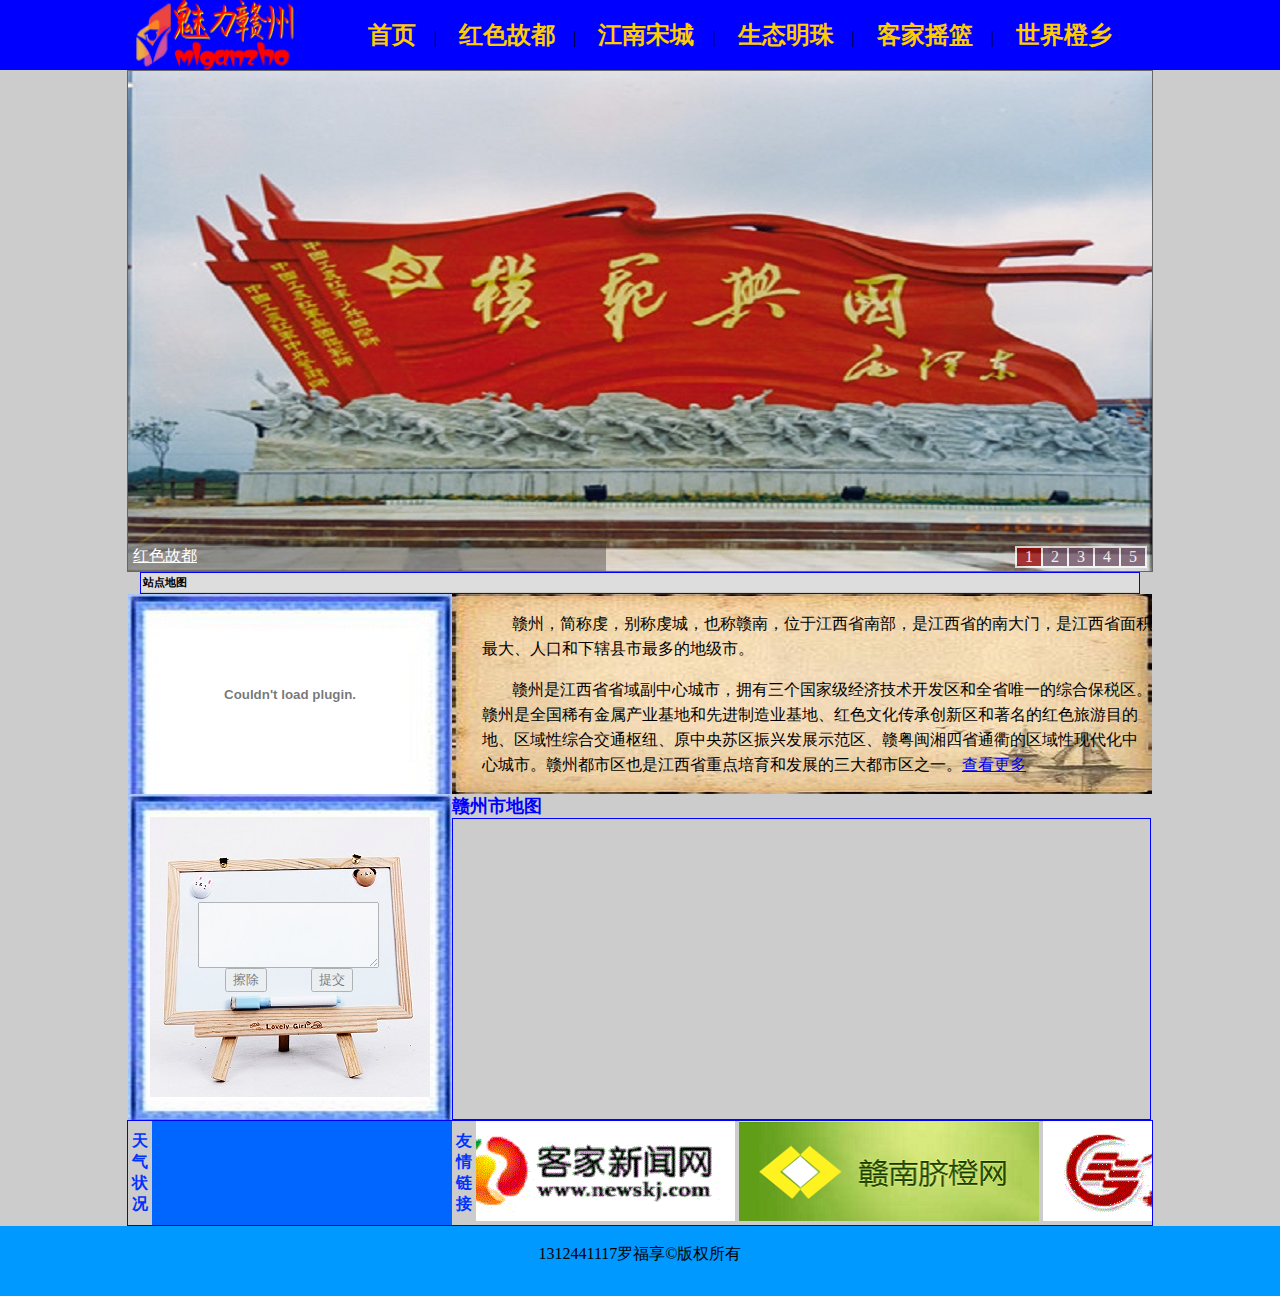
<file: index.html>
<!DOCTYPE html PUBLIC "-//W3C//DTD XHTML 1.0 Transitional//EN" "http://www.w3.org/TR/xhtml1/DTD/xhtml1-transitional.dtd">
<html xmlns="http://www.w3.org/1999/xhtml">
<head>
<meta http-equiv="Content-Type" content="text/html; charset=utf-8" />
<title>首页</title>

<link href="style/index.css" rel="stylesheet" type="text/css" />
<link href="SpryAssets/SpryCollapsiblePanel.css" rel="stylesheet" type="text/css" />
<script type="text/javascript" src="js/index.js"></script>
<script src="SpryAssets/SpryCollapsiblePanel.js" type="text/javascript"></script>
<script src="SpryAssets/SpryEffects.js" type="text/javascript"></script>
<script type="text/javascript" language="javascript">
window.onload=function(){
	babyzone.scroll(5,"banner_list","list","banner_info");
	if_music();
}
function MM_effectShake(targetElement)
{
	Spry.Effect.DoShake(targetElement);
}
</script>
</head>
<body>

<div id="music_box" style=" width:0px; height:0px;">
</div>

<div class="daohan">
  <table width="1024" border="0" align="center" cellpadding="0" cellspacing="0">
    <tr>
      <td width="200" height="70"><img src="images/logo.png" width="200" height="70" /></td>
      <td align="center" valign="middle">
      <a href="index.html" class="daohan_txt">首页</a>|
      <a href="pages/hsgd.html" class="daohan_txt">红色故都</a>|
      <a href="pages/jnsc.html" class="daohan_txt">江南宋城</a>|
      <a href="pages/stmz.html" class="daohan_txt">生态明珠</a>|
      <a href="pages/ksyl.html" class="daohan_txt">客家摇篮</a>|
      <a href="pages/sjcx.html" class="daohan_txt">世界橙乡</a>
      </td>
    </tr>
  </table>
</div>   

 <table width="1024" border="0" align="center" cellpadding="0" cellspacing="0">
  <tr>
    <td colspan="2">
    	<div id="banner">	
		<div id="banner_bg"></div>  <!--标题背景-->
		<a href="#" id="banner_info"></a> <!--标题-->
    	<ul id="list"></ul>
  		<div id="banner_list">
            <a href="pages/hsgd.html" target="_blank"><img src="images/hs.jpg" title="红色故都" alt="红色故都" /></a>
        	<a href="pages/ksyl.html" target="_blank"><img src="images/kj.jpg" title="客家摇篮" alt="客家摇篮" /></a>
       	 	<a href="pages/sjcx.html" target="_blank"><img src="images/qc.jpg" title="世界橙乡" alt="世界橙乡" /></a>
        	<a href="pages/jnsc.html" target="_blank"><img src="images/sc.jpg" title="江南宋城" alt="江南宋城" /></a>
            <a href="pages/stmz.html" target="_blank"><img src="images/st.jpg" title="生态明珠" alt="生态明珠" /></a>
		
        </div>
		</div>   
    </td>
    </tr>
</table>
  <table width="1000" border="0" align="center" cellpadding="0" cellspacing="0">
  <tr>
    <td><div id="CollapsiblePanel1" class="CollapsiblePanel">
      <div class="CollapsiblePanelTab" tabindex="0">站点地图</div>
      <div class="CollapsiblePanelContent" style="border:solid 1px #0000FF;">
        <table width="1020" border="0" align="center" cellpadding="0" cellspacing="5" bgcolor="#00FFFF">
  <tr>
    <td width="20"><img src="images/star.gif" width="20" height="18" /></td>
    <td><a href="index.html">首页</a></td>
    <td width="20"><img src="images/star.gif" alt="" width="20" height="18" /></td>
    <td><a href="pages/hsgd.html">红色故都</a></td>
    <td width="20"><img src="images/star.gif" alt="" width="20" height="18" /></td>
    <td><a href="pages/jnsc.html">江南宋城</a></td>
    <td width="20"><img src="images/star.gif" alt="" width="20" height="18" /></td>
    <td><a href="pages/stmz.html">生态明珠</a></td>
    <td width="20"><img src="images/star.gif" alt="" width="20" height="18" /></td>
    <td><a href="pages/ksyl.html">客家摇篮</a></td>
    <td><img src="images/star.gif" alt="" width="20" height="18" /></td>
    <td><a href="pages/sjcx.html">世界橙乡</a></td>
  </tr>
  <tr>
    <td>&nbsp;</td>
    <td><a href="pages/hsgd.html">红色故都</a></td>
    <td>&nbsp;</td>
    <td>&nbsp;</td>
    <td>&nbsp;</td>
    <td><a href="pages/jnsc.html">通天岩</a></td>
    <td>&nbsp;</td>
    <td><a href="pages/stmz.html">上犹陡水湖</a></td>
    <td>&nbsp;</td>
    <td><a href="pages/ksyl.html">客家源流</a></td>
    <td width="20">&nbsp;</td>
    <td>&nbsp;</td>
  </tr>
  <tr>
    <td>&nbsp;</td>
    <td><a href="pages/jnsc.html">江南宋城</a></td>
    <td>&nbsp;</td>
    <td>&nbsp;</td>
    <td>&nbsp;</td>
    <td><a href="pages/jnsc.html">福寿沟</a></td>
    <td>&nbsp;</td>
    <td><a href="pages/stmz.html">宁都翠微峰</a></td>
    <td>&nbsp;</td>
    <td><a href="pages/ksyl.html">客家方言</a></td>
    <td>&nbsp;</td>
    <td>&nbsp;</td>
  </tr>
  <tr>
    <td>&nbsp;</td>
    <td><a href="pages/stmz.html">生态明珠</a></td>
    <td>&nbsp;</td>
    <td>&nbsp;</td>
    <td>&nbsp;</td>
    <td><a href="pages/jnsc.html">郁孤台</a></td>
    <td>&nbsp;</td>
    <td>&nbsp;</td>
    <td>&nbsp;</td>
    <td>&nbsp;</td>
    <td>&nbsp;</td>
    <td>&nbsp;</td>
  </tr>
  <tr>
    <td>&nbsp;</td>
    <td><a href="pages/ksyl.html">客家摇篮</a></td>
    <td>&nbsp;</td>
    <td>&nbsp;</td>
    <td>&nbsp;</td>
    <td>&nbsp;</td>
    <td>&nbsp;</td>
    <td>&nbsp;</td>
    <td>&nbsp;</td>
    <td>&nbsp;</td>
    <td>&nbsp;</td>
    <td>&nbsp;</td>
  </tr>
  <tr>
    <td>&nbsp;</td>
    <td><a href="pages/sjcx.html">世界橙乡</a></td>
    <td>&nbsp;</td>
    <td>&nbsp;</td>
    <td>&nbsp;</td>
    <td>&nbsp;</td>
    <td>&nbsp;</td>
    <td>&nbsp;</td>
    <td>&nbsp;</td>
    <td>&nbsp;</td>
    <td>&nbsp;</td>
    <td>&nbsp;</td>
  </tr>
</table>
        
        
      </div>
    </div></td>
  </tr>
</table>
  <table width="1024" border="0" align="center" cellpadding="0" cellspacing="0">
<tr>
  <td align="center" valign="middle" background="images/xk.jpg">
  <embed src="http://player.56.com/v_NDkxNjc3MDc.swf" type="application/x-shockwave-flash" width="320" height="200" allowfullscreen="true" allownetworking="all" allowscriptaccess="always"></embed>
  </td>
  <td height="200" style="background-image:url(images/wzbj.jpg)">
    <p class="txt1">赣州，简称虔，别称虔城，也称赣南，位于江西省南部，是江西省的南大门，是江西省面积最大、人口和下辖县市最多的地级市。</p>
    <p class="txt1">赣州是江西省省域副中心城市，拥有三个国家级经济技术开发区和全省唯一的综合保税区。赣州是全国稀有金属产业基地和先进制造业基地、红色文化传承创新区和著名的红色旅游目的地、区域性综合交通枢纽、原中央苏区振兴发展示范区、赣粤闽湘四省通衢的区域性现代化中心城市。赣州都市区也是江西省重点培育和发展的三大都市区之一。<a href="pages/gzgk.html">查看更多</a></p>
    </td>
</tr>

<tr>
  <td align="center" valign="middle" background="images/xk.jpg">  
  <div style="float:left; position:absolute; padding-left:70px; padding-top:85px; z-index:1000; opacity:0.5;">
  <form>
  <textarea id="music_txx" cols="20" rows="4"></textarea><br />
  <input name="button1" type="reset" value="擦除" />&nbsp;&nbsp;&nbsp;&nbsp;&nbsp;&nbsp;&nbsp;&nbsp;&nbsp;&nbsp;
  <input name="button2" type="submit" value="提交"  />
  </form>    
  </div>     
  <div>
  <img src="images/ly.JPG" width="280" height="280" onmouseover="MM_effectShake(this)" />
  </div>  
  </td>
  
  <td width="700"><style type="text/css">
    html,body{margin:0;padding:0;}
    .iw_poi_title {color:#CC5522;font-size:14px;font-weight:bold;overflow:hidden;padding-right:13px;white-space:nowrap}
    .iw_poi_content {font:12px arial,sans-serif;overflow:visible;padding-top:4px;white-space:-moz-pre-wrap;word-wrap:break-word}
  </style>
  <span style="font-family:'微软雅黑';font-size:18px; text-align:center; color:#00F; margin-top:10px;"><strong>赣州市地图</strong></span>
  <script type="text/javascript" src="http://api.map.baidu.com/api?key=&v=1.1&services=true"></script>
    <!--百度地图容器-->
    <div style="width:697px;height:300px;border:#00f solid 1px;" id="dituContent"></div>
  <script type="text/javascript">
    //创建和初始化地图函数：
    function initMap(){
        createMap();//创建地图
        setMapEvent();//设置地图事件
        addMapControl();//向地图添加控件
    }
    
    //创建地图函数：
    function createMap(){
        var map = new BMap.Map("dituContent");//在百度地图容器中创建一个地图
        var point = new BMap.Point(114.936484,25.861293);//定义一个中心点坐标
        map.centerAndZoom(point,12);//设定地图的中心点和坐标并将地图显示在地图容器中
        window.map = map;//将map变量存储在全局
    }
    
    //地图事件设置函数：
    function setMapEvent(){
        map.enableDragging();//启用地图拖拽事件，默认启用(可不写)
        map.enableScrollWheelZoom();//启用地图滚轮放大缩小
        map.enableDoubleClickZoom();//启用鼠标双击放大，默认启用(可不写)
        map.enableKeyboard();//启用键盘上下左右键移动地图
    }
    
    //地图控件添加函数：
    function addMapControl(){
        //向地图中添加缩放控件
	var ctrl_nav = new BMap.NavigationControl({anchor:BMAP_ANCHOR_TOP_RIGHT,type:BMAP_NAVIGATION_CONTROL_LARGE});
	map.addControl(ctrl_nav);
        //向地图中添加缩略图控件
	var ctrl_ove = new BMap.OverviewMapControl({anchor:BMAP_ANCHOR_BOTTOM_LEFT,isOpen:1});
	map.addControl(ctrl_ove);
        //向地图中添加比例尺控件
	var ctrl_sca = new BMap.ScaleControl({anchor:BMAP_ANCHOR_TOP_RIGHT});
	map.addControl(ctrl_sca);
    }
    
    
    initMap();//创建和初始化地图
</script>    </td>
</tr>
</table>
<div style="border:#00F solid 1px; width:1024px; margin-left:auto; margin-right:auto;">
  <table width="1024" border="0" align="center" cellpadding="0" cellspacing="0">
    <tr>
    <!--天气状况-->
    <td width="24" align="center" style="font-size:16px; font-weight:bold; color:#03F;">
      天气状况
      </td>
    <td width="301" bgcolor="#0066FF">
      <iframe name="weather_inc" src="http://i.tianqi.com/index.php?c=code&id=2&num=1" width="220" height="70" frameborder="0" marginwidth="0" marginheight="0" scrolling="no"></iframe>
      
      </td>
    <td width="24" align="center" style="font-size:16px; font-weight:bold; color:#03F;">友情链接</td>
    
    <!--友情链接-->
    <td width="675">
  <div id="scrollobj" onmouseover="javascript:_stop();" onmouseout="javascript:_start();"> <a href="http://www.gndaily.com/"><img src="images/lianjie/kjxww.gif" width="300" height="100" title="客家新闻网" /></a>
    <a href="http://www.gnqcw.roboo.com/"><img src="images/lianjie/gxqcw.png" width="300" height="100" title="赣南脐橙网" /></a>
    <a href="http://www.gz.jx.cn/"><img src="images/lianjie/gzxxg.gif" width="300" height="100" title="赣州信息网" /></a>
    <a href="http://www.jxgzedu.gov.cn/"><img src="images/lianjie/gzjyw.png" width="300" height="100" title="赣州教育网" /></a>
  </div>     
      </td>
  </tr>
</table>



</div>

<!-- #BeginLibraryItem "/Library/back_index.lbi" -->
<div style="height:70px; font-family:'仿宋'; background-color:#09F; text-align:center;">
  <br />
    1312441117罗福享©版权所有
</div>
<!-- #EndLibraryItem --> </div>
<script type="text/javascript">
var CollapsiblePanel1 = new Spry.Widget.CollapsiblePanel("CollapsiblePanel1", {contentIsOpen:false});
</script>

</body>
</html>
</file>
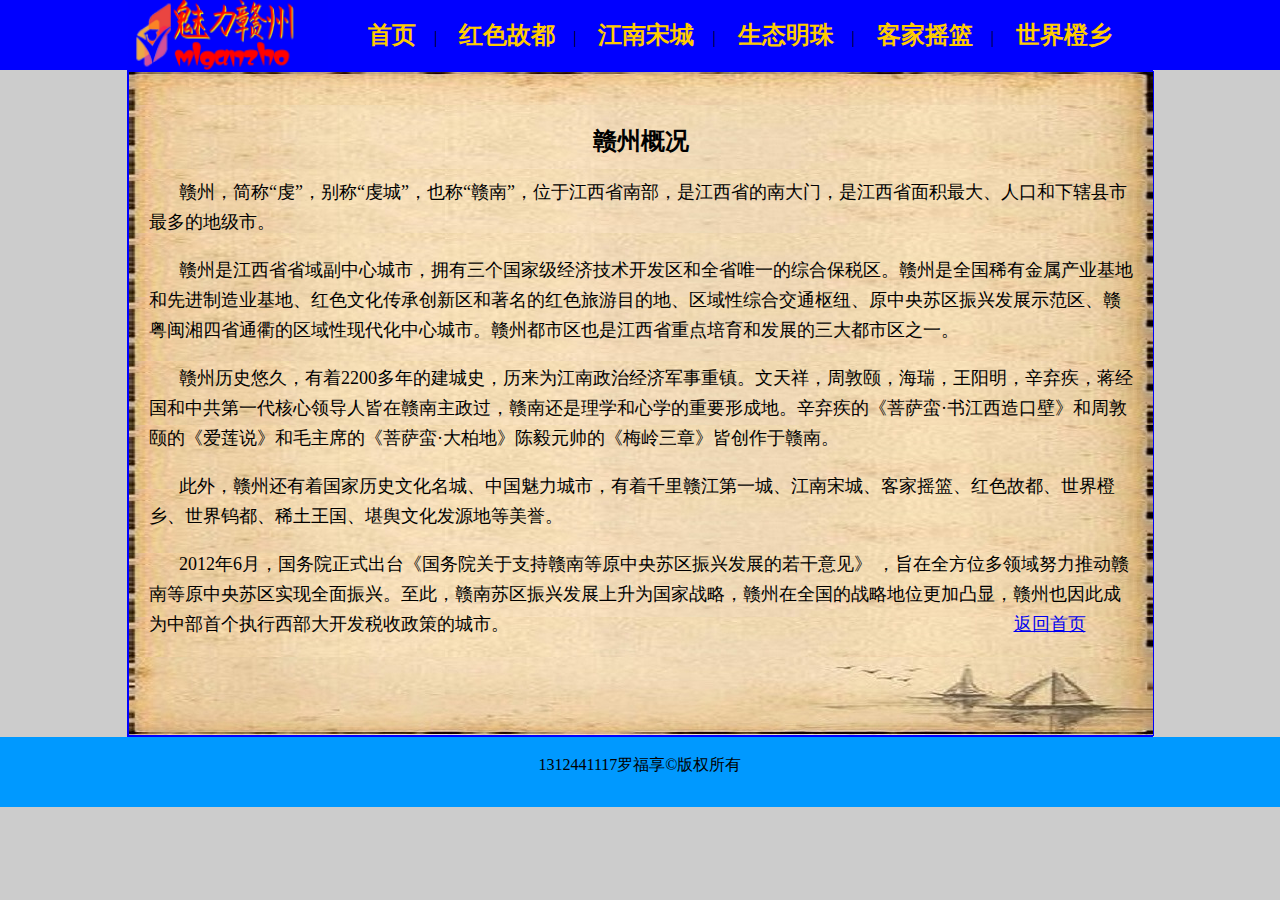
<file: pages/gzgk.html>
<!DOCTYPE html PUBLIC "-//W3C//DTD XHTML 1.0 Transitional//EN" "http://www.w3.org/TR/xhtml1/DTD/xhtml1-transitional.dtd">
<html xmlns="http://www.w3.org/1999/xhtml"><!-- InstanceBegin template="/Templates/page.dwt" codeOutsideHTMLIsLocked="false" -->
<head>
<meta http-equiv="Content-Type" content="text/html; charset=utf-8" />
<!-- InstanceBeginEditable name="doctitle" -->
<title>赣州概况</title>
<!-- InstanceEndEditable -->
<!-- InstanceBeginEditable name="head" -->
<!-- InstanceEndEditable -->
<style type="text/css">
body {
	margin-left: 0px;
	margin-top: 0px;
	margin-right: 0px;
	margin-bottom: 0px;
	background-color:#CCC;
}
</style>
<link href="../style/temp.css" rel="stylesheet" type="text/css" />
</head>

<body>

<div class="daohan">
  <table width="1024" border="0" align="center" cellpadding="0" cellspacing="0">
    <tr>
      <td width="200" height="70"><img src="../images/logo.png" width="200" height="70" /></td>
      <td align="center" valign="middle">
      <a href="../index.html" class="daohan_txt">首页</a>|
      <a href="hsgd.html" class="daohan_txt">红色故都</a>|
      <a href="jnsc.html" class="daohan_txt">江南宋城</a>|
      <a href="stmz.html" class="daohan_txt">生态明珠</a>|
      <a href="ksyl.html" class="daohan_txt">客家摇篮</a>|
      <a href="sjcx.html" class="daohan_txt">世界橙乡</a>
      </td>
    </tr>
  </table>
</div>
<div style="width:1024px; background-color:#FFF; margin-left:auto; margin-right:auto; min-height:500px; border:#00f solid 1px;">

<!-- InstanceBeginEditable name="main" -->
<div style="width:1024px; margin-left:auto; margin-right:auto; min-height:500px; border:#00f solid 1px;">

<table width="1024" border="0" cellspacing="0" cellpadding="0">
  <tr>
    <td><img src="../images/bg/head.jpg" width="1024" height="33" />
    </td>
  </tr>
  <tr>
    <td background="../images/bg/body.jpg">    
    <h2 align="center">赣州概况</h2>
<p class="txt1">赣州，简称“虔”，别称“虔城”，也称“赣南”，位于江西省南部，是江西省的南大门，是江西省面积最大、人口和下辖县市最多的地级市。</p>
<p class="txt1">赣州是江西省省域副中心城市，拥有三个国家级经济技术开发区和全省唯一的综合保税区。赣州是全国稀有金属产业基地和先进制造业基地、红色文化传承创新区和著名的红色旅游目的地、区域性综合交通枢纽、原中央苏区振兴发展示范区、赣粤闽湘四省通衢的区域性现代化中心城市。赣州都市区也是江西省重点培育和发展的三大都市区之一。</p>
<p class="txt1">赣州历史悠久，有着2200多年的建城史，历来为江南政治经济军事重镇。文天祥，周敦颐，海瑞，王阳明，辛弃疾，蒋经国和中共第一代核心领导人皆在赣南主政过，赣南还是理学和心学的重要形成地。辛弃疾的《菩萨蛮·书江西造口壁》和周敦颐的《爱莲说》和毛主席的《菩萨蛮·大柏地》陈毅元帅的《梅岭三章》皆创作于赣南。</p>
<p class="txt1">此外，赣州还有着国家历史文化名城、中国魅力城市，有着千里赣江第一城、江南宋城、客家摇篮、红色故都、世界橙乡、世界钨都、稀土王国、堪舆文化发源地等美誉。</p>
<p class="txt1">2012年6月，国务院正式出台《国务院关于支持赣南等原中央苏区振兴发展的若干意见》 ，旨在全方位多领域努力推动赣南等原中央苏区实现全面振兴。至此，赣南苏区振兴发展上升为国家战略，赣州在全国的战略地位更加凸显，赣州也因此成为中部首个执行西部大开发税收政策的城市。
<a href="../index.html" style="margin-left:500px;">返回首页</a></p>
    </td>
  </tr>
  <tr>
    <td>
    <img src="../images/bg/feet.jpg" width="1024" height="78" />
    </td>
  </tr>
</table>





</div>
<!-- InstanceEndEditable -->
</div><!-- #BeginLibraryItem "/Library/copyright.lbi" --><div style="height:70px; font-family:'仿宋'; background-color:#09F; text-align:center;"><br />
  1312441117罗福享©版权所有</div><!-- #EndLibraryItem -->
  </body>
<!-- InstanceEnd --></html>
</file>
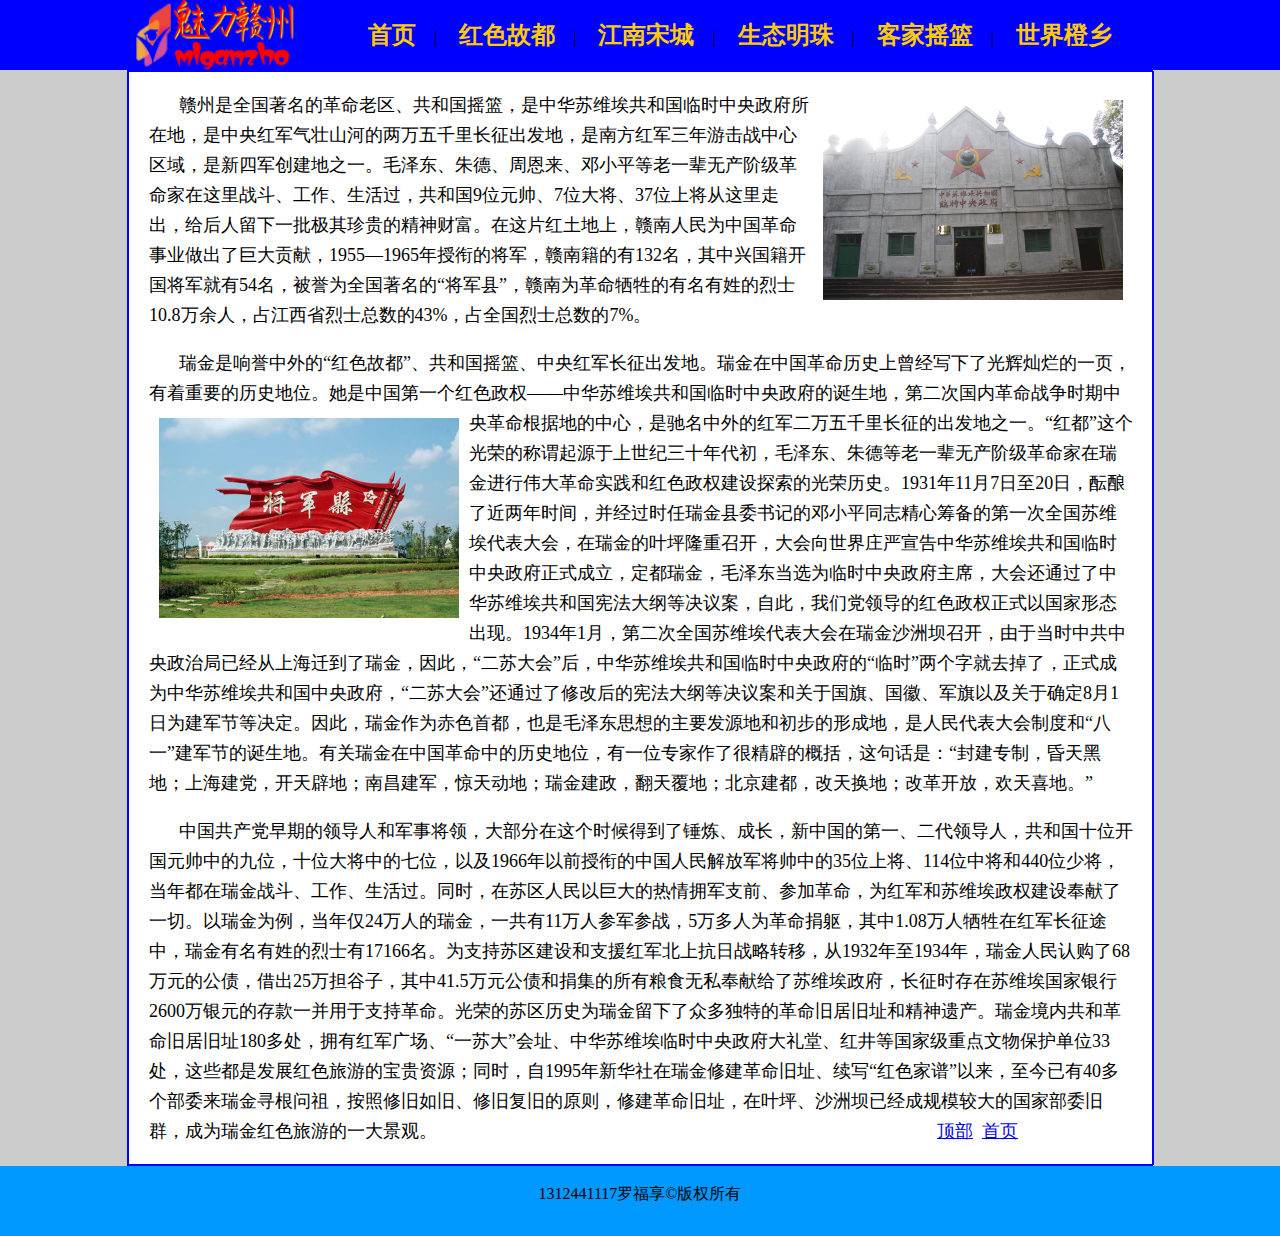
<file: pages/hsgd.html>
<!DOCTYPE html PUBLIC "-//W3C//DTD XHTML 1.0 Transitional//EN" "http://www.w3.org/TR/xhtml1/DTD/xhtml1-transitional.dtd">
<html xmlns="http://www.w3.org/1999/xhtml"><!-- InstanceBegin template="/Templates/page.dwt" codeOutsideHTMLIsLocked="false" -->
<head>
<meta http-equiv="Content-Type" content="text/html; charset=utf-8" />
<!-- InstanceBeginEditable name="doctitle" -->
<title>红色故都</title>
<!-- InstanceEndEditable -->
<!-- InstanceBeginEditable name="head" -->
<!-- InstanceEndEditable -->
<style type="text/css">
body {
	margin-left: 0px;
	margin-top: 0px;
	margin-right: 0px;
	margin-bottom: 0px;
	background-color:#CCC;
}
</style>
<link href="../style/temp.css" rel="stylesheet" type="text/css" />
</head>

<body>

<div class="daohan">
  <table width="1024" border="0" align="center" cellpadding="0" cellspacing="0">
    <tr>
      <td width="200" height="70"><img src="../images/logo.png" width="200" height="70" /></td>
      <td align="center" valign="middle">
      <a href="../index.html" class="daohan_txt">首页</a>|
      <a href="hsgd.html" class="daohan_txt">红色故都</a>|
      <a href="jnsc.html" class="daohan_txt">江南宋城</a>|
      <a href="stmz.html" class="daohan_txt">生态明珠</a>|
      <a href="ksyl.html" class="daohan_txt">客家摇篮</a>|
      <a href="sjcx.html" class="daohan_txt">世界橙乡</a>
      </td>
    </tr>
  </table>
</div>
<div style="width:1024px; background-color:#FFF; margin-left:auto; margin-right:auto; min-height:500px; border:#00f solid 1px;">

<!-- InstanceBeginEditable name="main" -->
<div style="width:1024px; margin-left:auto; margin-right:auto; min-height:500px; border:#00f solid 1px;">

<p class="txt1"><a href="big_img/hsgd3.html" title="查看大图" target="new"><img class="txt_img_right" src="../images/hsgd/hsgd3.jpg" /></a><a name="db" id="db"></a>赣州是全国著名的革命老区、共和国摇篮，是中华苏维埃共和国临时中央政府所在地，是中央红军气壮山河的两万五千里长征出发地，是南方红军三年游击战中心区域，是新四军创建地之一。毛泽东、朱德、周恩来、邓小平等老一辈无产阶级革命家在这里战斗、工作、生活过，共和国9位元帅、7位大将、37位上将从这里走出，给后人留下一批极其珍贵的精神财富。在这片红土地上，赣南人民为中国革命事业做出了巨大贡献，1955—1965年授衔的将军，赣南籍的有132名，其中兴国籍开国将军就有54名，被誉为全国著名的“将军县”，赣南为革命牺牲的有名有姓的烈士10.8万余人，占江西省烈士总数的43%，占全国烈士总数的7%。</p>
<p class="txt1">瑞金是响誉中外的“红色故都”、共和国摇篮、中央红军长征出发地。瑞金在中国革命历史上曾经写下了光辉灿烂的一页，有着重要的历史地位。她是中国第一个红色政权——中华苏维埃共和国临时中央政府的诞生地，第二次国内革命战争时期中央革命根据地的中心，是驰名中<a href="big_img/hsgd1.html" title="查看大图" target="new"><img class="txt_img_left" src="../images/hsgd/hsgd1.jpg" /></a>外的红军二万五千里长征的出发地之一。“红都”这个光荣的称谓起源于上世纪三十年代初，毛泽东、朱德等老一辈无产阶级革命家在瑞金进行伟大革命实践和红色政权建设探索的光荣历史。1931年11月7日至20日，酝酿了近两年时间，并经过时任瑞金县委书记的邓小平同志精心筹备的第一次全国苏维埃代表大会，在瑞金的叶坪隆重召开，大会向世界庄严宣告中华苏维埃共和国临时中央政府正式成立，定都瑞金，毛泽东当选为临时中央政府主席，大会还通过了中华苏维埃共和国宪法大纲等决议案，自此，我们党领导的红色政权正式以国家形态出现。1934年1月，第二次全国苏维埃代表大会在瑞金沙洲坝召开，由于当时中共中央政治局已经从上海迁到了瑞金，因此，“二苏大会”后，中华苏维埃共和国临时中央政府的“临时”两个字就去掉了，正式成为中华苏维埃共和国中央政府，“二苏大会”还通过了修改后的宪法大纲等决议案和关于国旗、国徽、军旗以及关于确定8月1日为建军节等决定。因此，瑞金作为赤色首都，也是毛泽东思想的主要发源地和初步的形成地，是人民代表大会制度和“八一”建军节的诞生地。有关瑞金在中国革命中的历史地位，有一位专家作了很精辟的概括，这句话是：“封建专制，昏天黑地；上海建党，开天辟地；南昌建军，惊天动地；瑞金建政，翻天覆地；北京建都，改天换地；改革开放，欢天喜地。”</p>
<p class="txt1">中国共产党早期的领导人和军事将领，大部分在这个时候得到了锤炼、成长，新中国的第一、二代领导人，共和国十位开国元帅中的九位，十位大将中的七位，以及1966年以前授衔的中国人民解放军将帅中的35位上将、114位中将和440位少将，当年都在瑞金战斗、工作、生活过。同时，在苏区人民以巨大的热情拥军支前、参加革命，为红军和苏维埃政权建设奉献了一切。以瑞金为例，当年仅24万人的瑞金，一共有11万人参军参战，5万多人为革命捐躯，其中1.08万人牺牲在红军长征途中，瑞金有名有姓的烈士有17166名。为支持苏区建设和支援红军北上抗日战略转移，从1932年至1934年，瑞金人民认购了68万元的公债，借出25万担谷子，其中41.5万元公债和捐集的所有粮食无私奉献给了苏维埃政府，长征时存在苏维埃国家银行2600万银元的存款一并用于支持革命。光荣的苏区历史为瑞金留下了众多独特的革命旧居旧址和精神遗产。瑞金境内共和革命旧居旧址180多处，拥有红军广场、“一苏大”会址、中华苏维埃临时中央政府大礼堂、红井等国家级重点文物保护单位33处，这些都是发展红色旅游的宝贵资源；同时，自1995年新华社在瑞金修建革命旧址、续写“红色家谱”以来，至今已有40多个部委来瑞金寻根问祖，按照修旧如旧、修旧复旧的原则，修建革命旧址，在叶坪、沙洲坝已经成规模较大的国家部委旧群，成为瑞金红色旅游的一大景观。<a href="#db" style="margin-left:500px;">顶部</a>&nbsp;&nbsp;<a href="../index.html">首页</a></p>


</div>
<!-- InstanceEndEditable -->
</div><!-- #BeginLibraryItem "/Library/copyright.lbi" --><div style="height:70px; font-family:'仿宋'; background-color:#09F; text-align:center;"><br />
  1312441117罗福享©版权所有</div><!-- #EndLibraryItem -->
  </body>
<!-- InstanceEnd --></html>
</file>
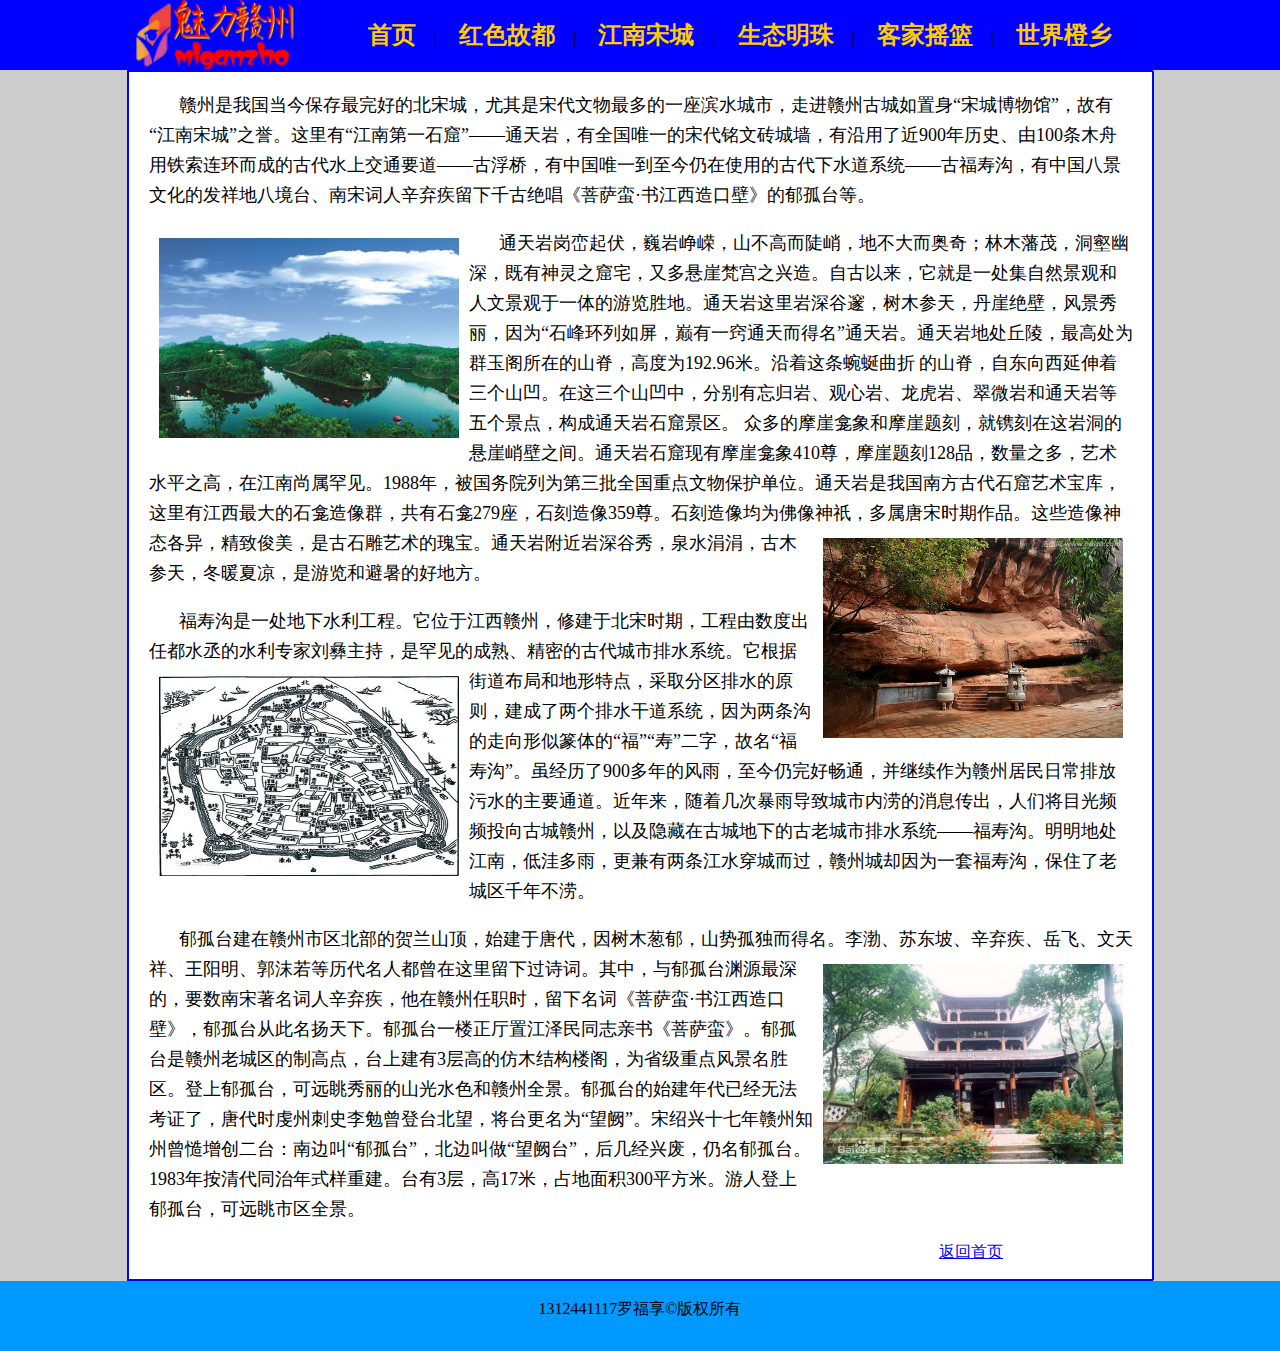
<file: pages/jnsc.html>
<!DOCTYPE html PUBLIC "-//W3C//DTD XHTML 1.0 Transitional//EN" "http://www.w3.org/TR/xhtml1/DTD/xhtml1-transitional.dtd">
<html xmlns="http://www.w3.org/1999/xhtml"><!-- InstanceBegin template="/Templates/page.dwt" codeOutsideHTMLIsLocked="false" -->
<head>
<meta http-equiv="Content-Type" content="text/html; charset=utf-8" />
<!-- InstanceBeginEditable name="doctitle" -->
<title>江南宋城</title>
<!-- InstanceEndEditable -->
<!-- InstanceBeginEditable name="head" -->
<!-- InstanceEndEditable -->
<style type="text/css">
body {
	margin-left: 0px;
	margin-top: 0px;
	margin-right: 0px;
	margin-bottom: 0px;
	background-color:#CCC;
}
</style>
<link href="../style/temp.css" rel="stylesheet" type="text/css" />
</head>

<body>

<div class="daohan">
  <table width="1024" border="0" align="center" cellpadding="0" cellspacing="0">
    <tr>
      <td width="200" height="70"><img src="../images/logo.png" width="200" height="70" /></td>
      <td align="center" valign="middle">
      <a href="../index.html" class="daohan_txt">首页</a>|
      <a href="hsgd.html" class="daohan_txt">红色故都</a>|
      <a href="jnsc.html" class="daohan_txt">江南宋城</a>|
      <a href="stmz.html" class="daohan_txt">生态明珠</a>|
      <a href="ksyl.html" class="daohan_txt">客家摇篮</a>|
      <a href="sjcx.html" class="daohan_txt">世界橙乡</a>
      </td>
    </tr>
  </table>
</div>
<div style="width:1024px; background-color:#FFF; margin-left:auto; margin-right:auto; min-height:500px; border:#00f solid 1px;">

<!-- InstanceBeginEditable name="main" -->
<div style="width:1024px; margin-left:auto; margin-right:auto; min-height:500px; border:#00f solid 1px;">
<p class="txt1">
赣州是我国当今保存最完好的北宋城，尤其是宋代文物最多的一座滨水城市，走进赣州古城如置身“宋城博物馆”，故有“江南宋城”之誉。这里有“江南第一石窟”——通天岩，有全国唯一的宋代铭文砖城墙，有沿用了近900年历史、由100条木舟用铁索连环而成的古代水上交通要道——古浮桥，有中国唯一到至今仍在使用的古代下水道系统——古福寿沟，有中国八景文化的发祥地八境台、南宋词人辛弃疾留下千古绝唱《菩萨蛮·书江西造口壁》的郁孤台等。
</p>
<p class="txt1"><a href="big_img/jnsc1.html" title="查看大图" target="new"><img src="../images/jnsc/jnsc1.jpg" alt="" width="300" height="230" class="txt_img_left" /></a>通天岩岗峦起伏，巍岩峥嵘，山不高而陡峭，地不大而奥奇；林木藩茂，洞壑幽深，既有神灵之窟宅，又多悬崖梵宫之兴造。自古以来，<a href="big_img/jnsc1.html" title="查看大图" target="new"></a>它就是一处集自然景观和人文景观于一体的游览胜地。通天岩这里岩深谷邃，树木参天，丹崖绝壁，风景秀丽，因为“石峰环列如屏，巅有一窍通天而得名”通天岩。通天岩地处丘陵，最高处为群玉阁所在的山脊，高度为192.96米。沿着这条蜿蜒曲折 的山脊，自东向西延伸着三个山凹。在这三个山凹中，分别有忘归岩、观心岩、龙虎岩、翠微岩和通天岩等五个景点，构成通天岩石窟景区。 众多的摩崖龛象和摩崖题刻，就镌刻在这岩洞的悬崖峭壁之间。通天岩石窟现有摩崖龛象410尊，摩崖题刻128品，数量之多，艺术水平之高，在江南尚属罕见。1988年，被国务院列为第三批全国重点文物保护单位。通天岩是我国南方古代石窟艺术宝库，这里有江西最大的石龛造像群，共有石龛279座，石刻造像359尊。石刻造像均为佛像<a href="big_img/jnsc3.html" title="查看大图" target="new"><img src="../images/jnsc/jnsc3.jpg" alt="" width="300" height="230" class="txt_img_right" /></a>神祇，多属唐宋时期作品。这些造像神态各异，精致俊美，是古石雕艺术的瑰宝。通天岩附近岩深谷秀，泉水涓涓，古木参天，冬暖夏凉，是游览和避暑的好地方。</p>
<p class="txt1">
福寿沟是一处地下水利工程。它位于江西赣州，修建于北宋时期，工程由数度出任都水丞的水利专家刘彝主持，是罕见的成熟、精密的古代城市排水系统。它<a href="big_img/jnsc4.html" title="查看大图" target="new"><img class="txt_img_left" src="../images/jnsc/jnsc4.jpg" width="300" height="230" /></a>根据街道布局和地形特点，采取分区排水的原则，建成了两个排水干道系统，因为两条沟的走向形似篆体的“福”“寿”二字，故名“福寿沟”。虽经历了900多年的风雨，至今仍完好畅通，并继续作为赣州居民日常排放污水的主要通道。近年来，随着几次暴雨导致城市内涝的消息传出，人们将目光频频投向古城赣州，以及隐藏在古城地下的古老城市排水系统——福寿沟。明明地处江南，低洼多雨，更兼有两条江水穿城而过，赣州城却因为一套福寿沟，保住了老城区千年不涝。
</p>

<p class="txt1">
郁孤台建在赣州市区北部的贺兰山顶，始建于唐代，因树木葱郁，山势孤独而得名。李渤、苏东坡、辛弃疾、岳飞、文天祥、王阳明、郭沫若等历代名人<a href="big_img/jnsc5.html" title="查看大图" target="new"><img src="../images/jnsc/jnsc5.jpg" alt="" width="300" height="230" class="txt_img_right" /></a>都曾在这里留下过诗词。其中，与郁孤台渊源最深的，要数南宋著名词人辛弃疾，他在赣州任职时，留下名词《菩萨蛮·书江西造口壁》，郁孤台从此名扬天下。郁孤台一楼正厅置江泽民同志亲书《菩萨蛮》<a href="big_img/jnsc5.html" title="查看大图" target="new"></a>。郁孤台是赣州老城区的制高点，台上建有3层高的仿木结构楼阁，为省级重点风景名胜区。登上郁孤台，可远眺秀丽的山光水色和赣州全景。郁孤台的始建年代已经无法考证了，唐代时虔州刺史李勉曾登台北望，将台更名为“望阙”。宋绍兴十七年赣州知州曾慥增创二台：南边叫“郁孤台”，北边叫做“望阙台”，后几经兴废，仍名郁孤台。1983年按清代同治年式样重建。台有3层，高17米，占地面积300平方米。游人登上郁孤台，可远眺市区全景。
</p>

<!-- #BeginLibraryItem "/Library/back_index.lbi" -->
<p align="right" style="margin-right:150px; font-size:18pxk"><a href="../index.html">返回首页</a></p>
<!-- #EndLibraryItem --> </div>
<!-- InstanceEndEditable -->
</div><!-- #BeginLibraryItem "/Library/copyright.lbi" --><div style="height:70px; font-family:'仿宋'; background-color:#09F; text-align:center;"><br />
  1312441117罗福享©版权所有</div><!-- #EndLibraryItem -->
  </body>
<!-- InstanceEnd --></html>
</file>
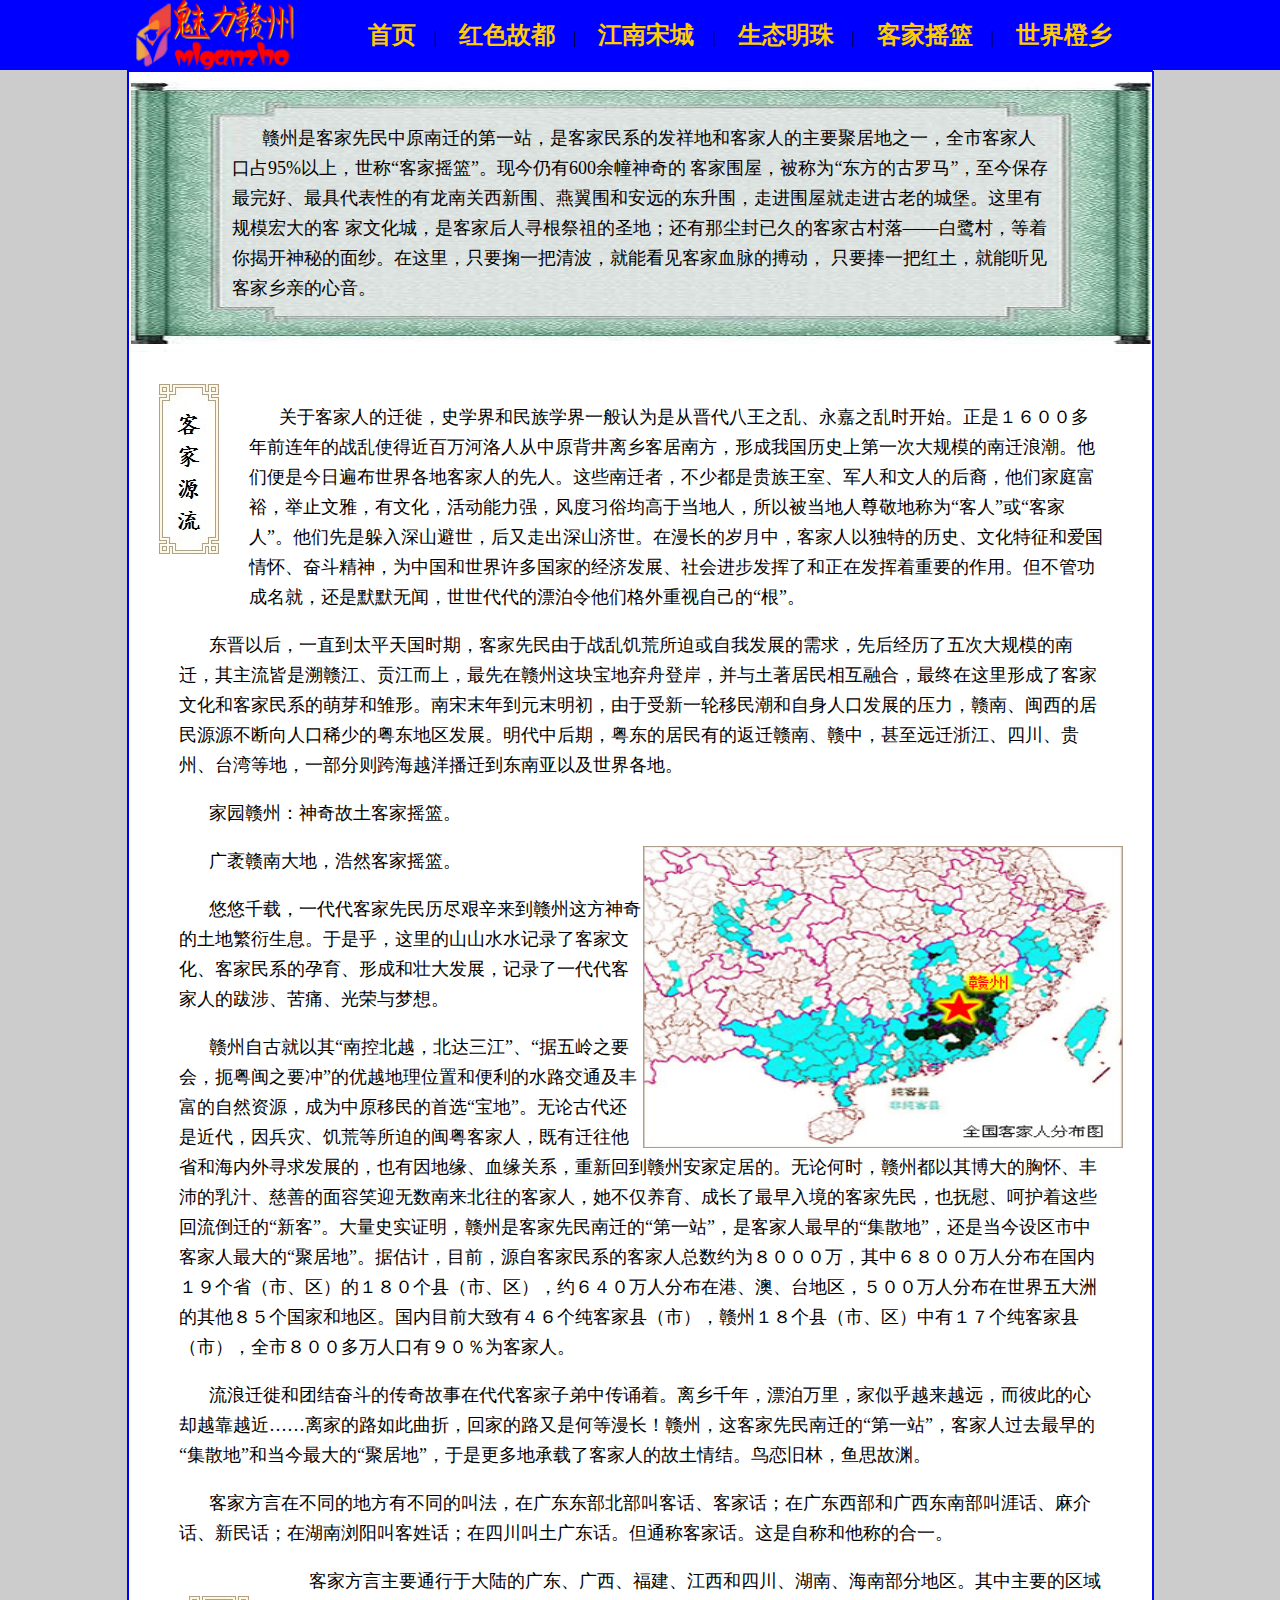
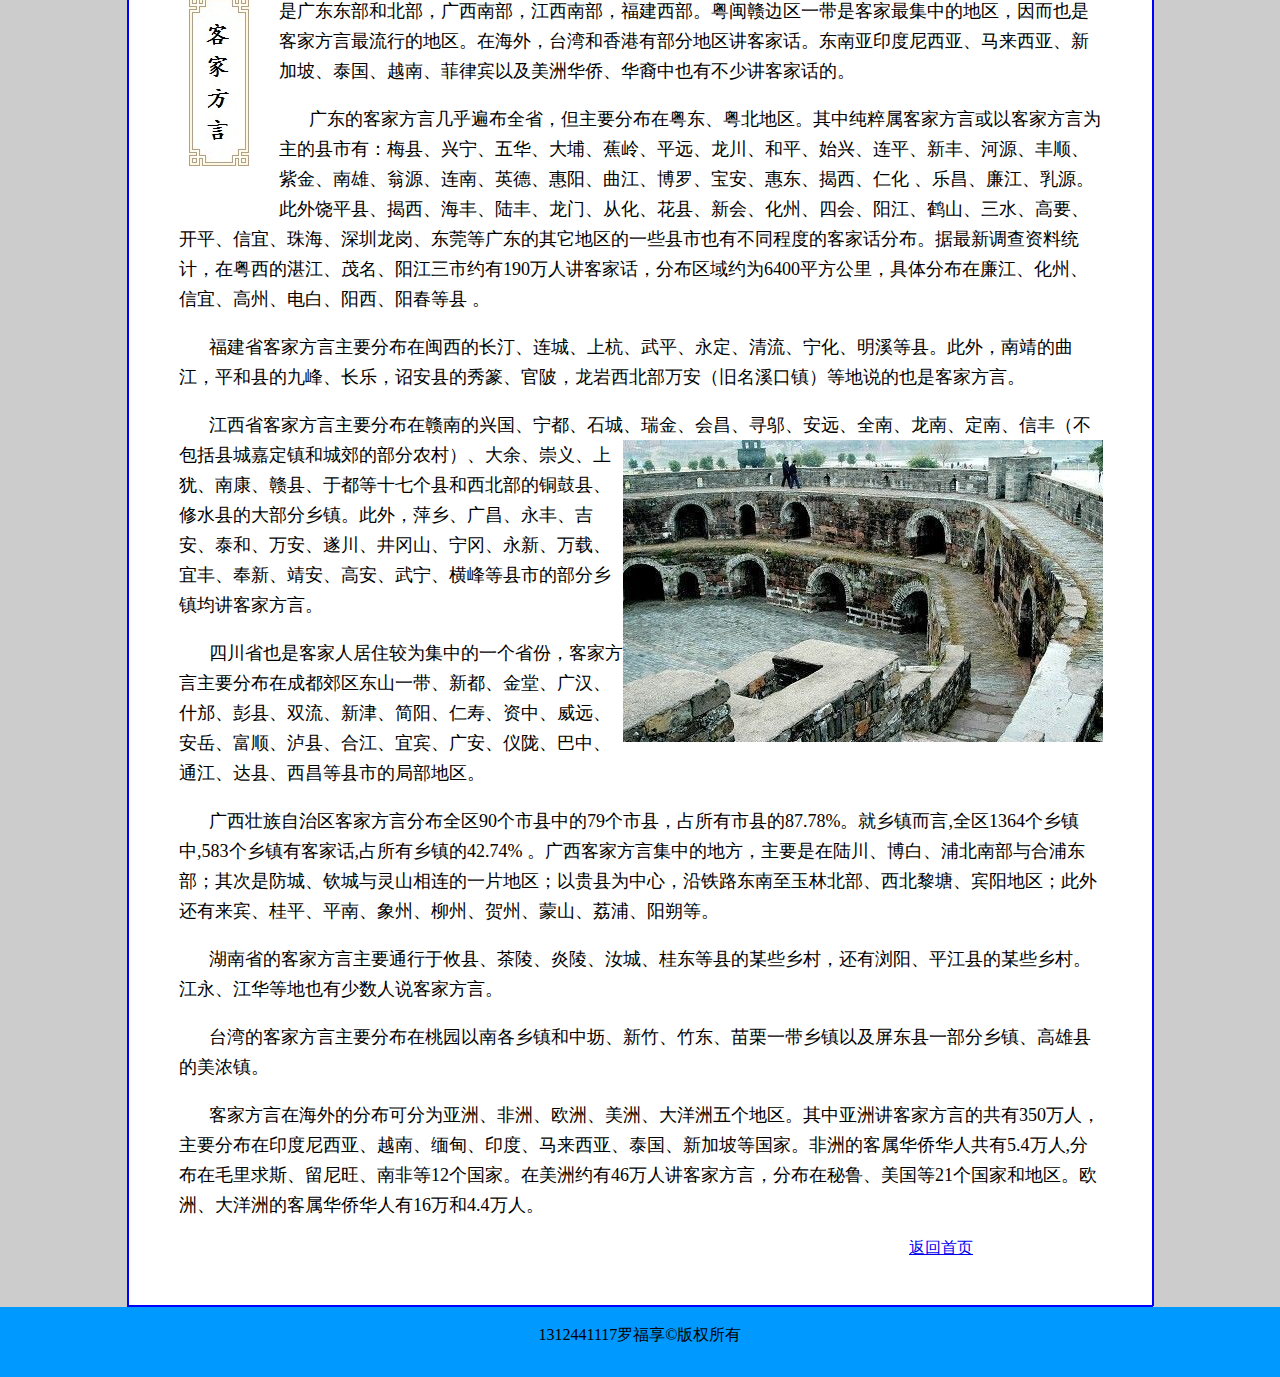
<file: pages/ksyl.html>
<!DOCTYPE html PUBLIC "-//W3C//DTD XHTML 1.0 Transitional//EN" "http://www.w3.org/TR/xhtml1/DTD/xhtml1-transitional.dtd">
<html xmlns="http://www.w3.org/1999/xhtml"><!-- InstanceBegin template="/Templates/page.dwt" codeOutsideHTMLIsLocked="false" -->
<head>
<meta http-equiv="Content-Type" content="text/html; charset=utf-8" />
<!-- InstanceBeginEditable name="doctitle" -->
<title>客家摇篮</title>
<!-- InstanceEndEditable -->
<!-- InstanceBeginEditable name="head" -->
<!-- InstanceEndEditable -->
<style type="text/css">
body {
	margin-left: 0px;
	margin-top: 0px;
	margin-right: 0px;
	margin-bottom: 0px;
	background-color:#CCC;
}
</style>
<link href="../style/temp.css" rel="stylesheet" type="text/css" />
</head>

<body>

<div class="daohan">
  <table width="1024" border="0" align="center" cellpadding="0" cellspacing="0">
    <tr>
      <td width="200" height="70"><img src="../images/logo.png" width="200" height="70" /></td>
      <td align="center" valign="middle">
      <a href="../index.html" class="daohan_txt">首页</a>|
      <a href="hsgd.html" class="daohan_txt">红色故都</a>|
      <a href="jnsc.html" class="daohan_txt">江南宋城</a>|
      <a href="stmz.html" class="daohan_txt">生态明珠</a>|
      <a href="ksyl.html" class="daohan_txt">客家摇篮</a>|
      <a href="sjcx.html" class="daohan_txt">世界橙乡</a>
      </td>
    </tr>
  </table>
</div>
<div style="width:1024px; background-color:#FFF; margin-left:auto; margin-right:auto; min-height:500px; border:#00f solid 1px;">

<!-- InstanceBeginEditable name="main" -->
<div style="width:1024px; margin-left:auto; margin-right:auto; min-height:500px; border:#00f solid 1px;">
<table>
<tr><td background="../images/bg/bg_kj.jpg">  

<p class="txt2">
赣州是客家先民中原南迁的第一站，是客家民系的发祥地和客家人的主要聚居地之一，全市客家人口占95%以上，世称&ldquo;客家摇篮&rdquo;。现今仍有600余幢神奇的  客家围屋，被称为&ldquo;东方的古罗马&rdquo;，至今保存最完好、最具代表性的有龙南关西新围、燕翼围和安远的东升围，走进围屋就走进古老的城堡。这里有规模宏大的客  家文化城，是客家后人寻根祭祖的圣地；还有那尘封已久的客家古村落——白鹭村，等着你揭开神秘的面纱。在这里，只要掬一把清波，就能看见客家血脉的搏动，  只要捧一把红土，就能听见客家乡亲的心音。
</p></td>
</tr>
</table>
<div style="float:left; padding:30px;"><img src="../images/kjyl/1.jpg" width="60" height="170" /></div>
<div style="padding:30px;">
<p class="txt1">关于客家人的迁徙，史学界和民族学界一般认为是从晋代八王之乱、永嘉之乱时开始。正是１６００多年前连年的战乱使得近百万河洛人从中原背井离乡客居南方，形成我国历史上第一次大规模的南迁浪潮。他们便是今日遍布世界各地客家人的先人。这些南迁者，不少都是贵族王室、军人和文人的后裔，他们家庭富裕，举止文雅，有文化，活动能力强，风度习俗均高于当地人，所以被当地人尊敬地称为“客人”或“客家人”。他们先是躲入深山避世，后又走出深山济世。在漫长的岁月中，客家人以独特的历史、文化特征和爱国情怀、奋斗精神，为中国和世界许多国家的经济发展、社会进步发挥了和正在发挥着重要的作用。但不管功成名就，还是默默无闻，世世代代的漂泊令他们格外重视自己的“根”。</p>
<p class="txt1">东晋以后，一直到太平天国时期，客家先民由于战乱饥荒所迫或自我发展的需求，先后经历了五次大规模的南迁，其主流皆是溯赣江、贡江而上，最先在赣州这块宝地弃舟登岸，并与土著居民相互融合，最终在这里形成了客家文化和客家民系的萌芽和雏形。南宋末年到元末明初，由于受新一轮移民潮和自身人口发展的压力，赣南、闽西的居民源源不断向人口稀少的粤东地区发展。明代中后期，粤东的居民有的返迁赣南、赣中，甚至远迁浙江、四川、贵州、台湾等地，一部分则跨海越洋播迁到东南亚以及世界各地。</p>
<p class="txt1">家园赣州：神奇故土客家摇篮。</p><img style="float:right;" src="../images/kjyl/kjyl5.jpg" width="480" height="302" />
<p class="txt1">广袤赣南大地，浩然客家摇篮。</p>
<p class="txt1">悠悠千载，一代代客家先民历尽艰辛来到赣州这方神奇的土地繁衍生息。于是乎，这里的山山水水记录了客家文化、客家民系的孕育、形成和壮大发展，记录了一代代客家人的跋涉、苦痛、光荣与梦想。</p>
<p class="txt1">赣州自古就以其“南控北越，北达三江”、“据五岭之要会，扼粤闽之要冲”的优越地理位置和便利的水路交通及丰富的自然资源，成为中原移民的首选“宝地”。无论古代还是近代，因兵灾、饥荒等所迫的闽粤客家人，既有迁往他省和海内外寻求发展的，也有因地缘、血缘关系，重新回到赣州安家定居的。无论何时，赣州都以其博大的胸怀、丰沛的乳汁、慈善的面容笑迎无数南来北往的客家人，她不仅养育、成长了最早入境的客家先民，也抚慰、呵护着这些回流倒迁的“新客”。大量史实证明，赣州是客家先民南迁的“第一站”，是客家人最早的“集散地”，还是当今设区市中客家人最大的“聚居地”。据估计，目前，源自客家民系的客家人总数约为８０００万，其中６８００万人分布在国内１９个省（市、区）的１８０个县（市、区），约６４０万人分布在港、澳、台地区，５００万人分布在世界五大洲的其他８５个国家和地区。国内目前大致有４６个纯客家县（市），赣州１８个县（市、区）中有１７个纯客家县（市），全市８００多万人口有９０％为客家人。</p>
 <p class="txt1">流浪迁徙和团结奋斗的传奇故事在代代客家子弟中传诵着。离乡千年，漂泊万里，家似乎越来越远，而彼此的心却越靠越近……离家的路如此曲折，回家的路又是何等漫长！赣州，这客家先民南迁的“第一站”，客家人过去最早的“集散地”和当今最大的“聚居地”，于是更多地承载了客家人的故土情结。鸟恋旧林，鱼思故渊。</p>

<p class="txt1">客家方言在不同的地方有不同的叫法，在广东东部北部叫客话、客家话；在广东西部和广西东南部叫涯话、麻介话、新民话；在湖南浏阳叫客姓话；在四川叫土广东话。但通称客家话。这是自称和他称的合一。</p>
<div style="float:left; padding:30px;"><img src="../images/kjyl/2.jpg" width="60" height="170" /></div>
<p class="txt1">客家方言主要通行于大陆的广东、广西、福建、江西和四川、湖南、海南部分地区。其中主要的区域是广东东部和北部，广西南部，江西南部，福建西部。粤闽赣边区一带是客家最集中的地区，因而也是客家方言最流行的地区。在海外，台湾和香港有部分地区讲客家话。东南亚印度尼西亚、马来西亚、新加坡、泰国、越南、菲律宾以及美洲华侨、华裔中也有不少讲客家话的。</p>
<p class="txt1">广东的客家方言几乎遍布全省，但主要分布在粤东、粤北地区。其中纯粹属客家方言或以客家方言为主的县市有：梅县、兴宁、五华、大埔、蕉岭、平远、龙川、和平、始兴、连平、新丰、河源、丰顺、紫金、南雄、翁源、连南、英德、惠阳、曲江、博罗、宝安、惠东、揭西、仁化 、乐昌、廉江、乳源。此外饶平县、揭西、海丰、陆丰、龙门、从化、花县、新会、化州、四会、阳江、鹤山、三水、高要、开平、信宜、珠海、深圳龙岗、东莞等广东的其它地区的一些县市也有不同程度的客家话分布。据最新调查资料统计，在粤西的湛江、茂名、阳江三市约有190万人讲客家话，分布区域约为6400平方公里，具体分布在廉江、化州、信宜、高州、电白、阳西、阳春等县 。</p>
<p class="txt1">福建省客家方言主要分布在闽西的长汀、连城、上杭、武平、永定、清流、宁化、明溪等县。此外，南靖的曲江，平和县的九峰、长乐，诏安县的秀篆、官陂，龙岩西北部万安（旧名溪口镇）等地说的也是客家方言。</p>
<p class="txt1">江西省客家方言主要分布在赣南的兴国、宁都、石城、瑞金、会昌、寻邬、安远、全南、龙南、<img style="float:right;" src="../images/kjyl/kjyl1.jpg" width="480" height="302" />定南、信丰（不包括县城嘉定镇和城郊的部分农村）、大余、崇义、上犹、南康、赣县、于都等十七个县和西北部的铜鼓县、修水县的大部分乡镇。此外，萍乡、广昌、永丰、吉安、泰和、万安、遂川、井冈山、宁冈、永新、万载、宜丰、奉新、靖安、高安、武宁、横峰等县市的部分乡镇均讲客家方言。</p>
<p class="txt1">四川省也是客家人居住较为集中的一个省份，客家方言主要分布在成都郊区东山一带、新都、金堂、广汉、什邡、彭县、双流、新津、简阳、仁寿、资中、威远、安岳、富顺、泸县、合江、宜宾、广安、仪陇、巴中、通江、达县、西昌等县市的局部地区。</p>
<p class="txt1">广西壮族自治区客家方言分布全区90个市县中的79个市县，占所有市县的87.78%。就乡镇而言,全区1364个乡镇中,583个乡镇有客家话,占所有乡镇的42.74% 。广西客家方言集中的地方，主要是在陆川、博白、浦北南部与合浦东部；其次是防城、钦城与灵山相连的一片地区；以贵县为中心，沿铁路东南至玉林北部、西北黎塘、宾阳地区；此外还有来宾、桂平、平南、象州、柳州、贺州、蒙山、荔浦、阳朔等。</p>
<p class="txt1">湖南省的客家方言主要通行于攸县、茶陵、炎陵、汝城、桂东等县的某些乡村，还有浏阳、平江县的某些乡村。江永、江华等地也有少数人说客家方言。</p>
<p class="txt1">台湾的客家方言主要分布在桃园以南各乡镇和中坜、新竹、竹东、苗栗一带乡镇以及屏东县一部分乡镇、高雄县的美浓镇。</p>
<p class="txt1">客家方言在海外的分布可分为亚洲、非洲、欧洲、美洲、大洋洲五个地区。其中亚洲讲客家方言的共有350万人，主要分布在印度尼西亚、越南、缅甸、印度、马来西亚、泰国、新加坡等国家。非洲的客属华侨华人共有5.4万人,分布在毛里求斯、留尼旺、南非等12个国家。在美洲约有46万人讲客家方言，分布在秘鲁、美国等21个国家和地区。欧洲、大洋洲的客属华侨华人有16万和4.4万人。</p>
 
 <!-- #BeginLibraryItem "/Library/back_index.lbi" -->
 <p align="right" style="margin-right:150px; font-size:18pxk"><a href="../index.html">返回首页</a></p>
 <!-- #EndLibraryItem --></div>
</div>
<!-- InstanceEndEditable -->
</div><!-- #BeginLibraryItem "/Library/copyright.lbi" --><div style="height:70px; font-family:'仿宋'; background-color:#09F; text-align:center;"><br />
  1312441117罗福享©版权所有</div><!-- #EndLibraryItem -->
  </body>
<!-- InstanceEnd --></html>
</file>
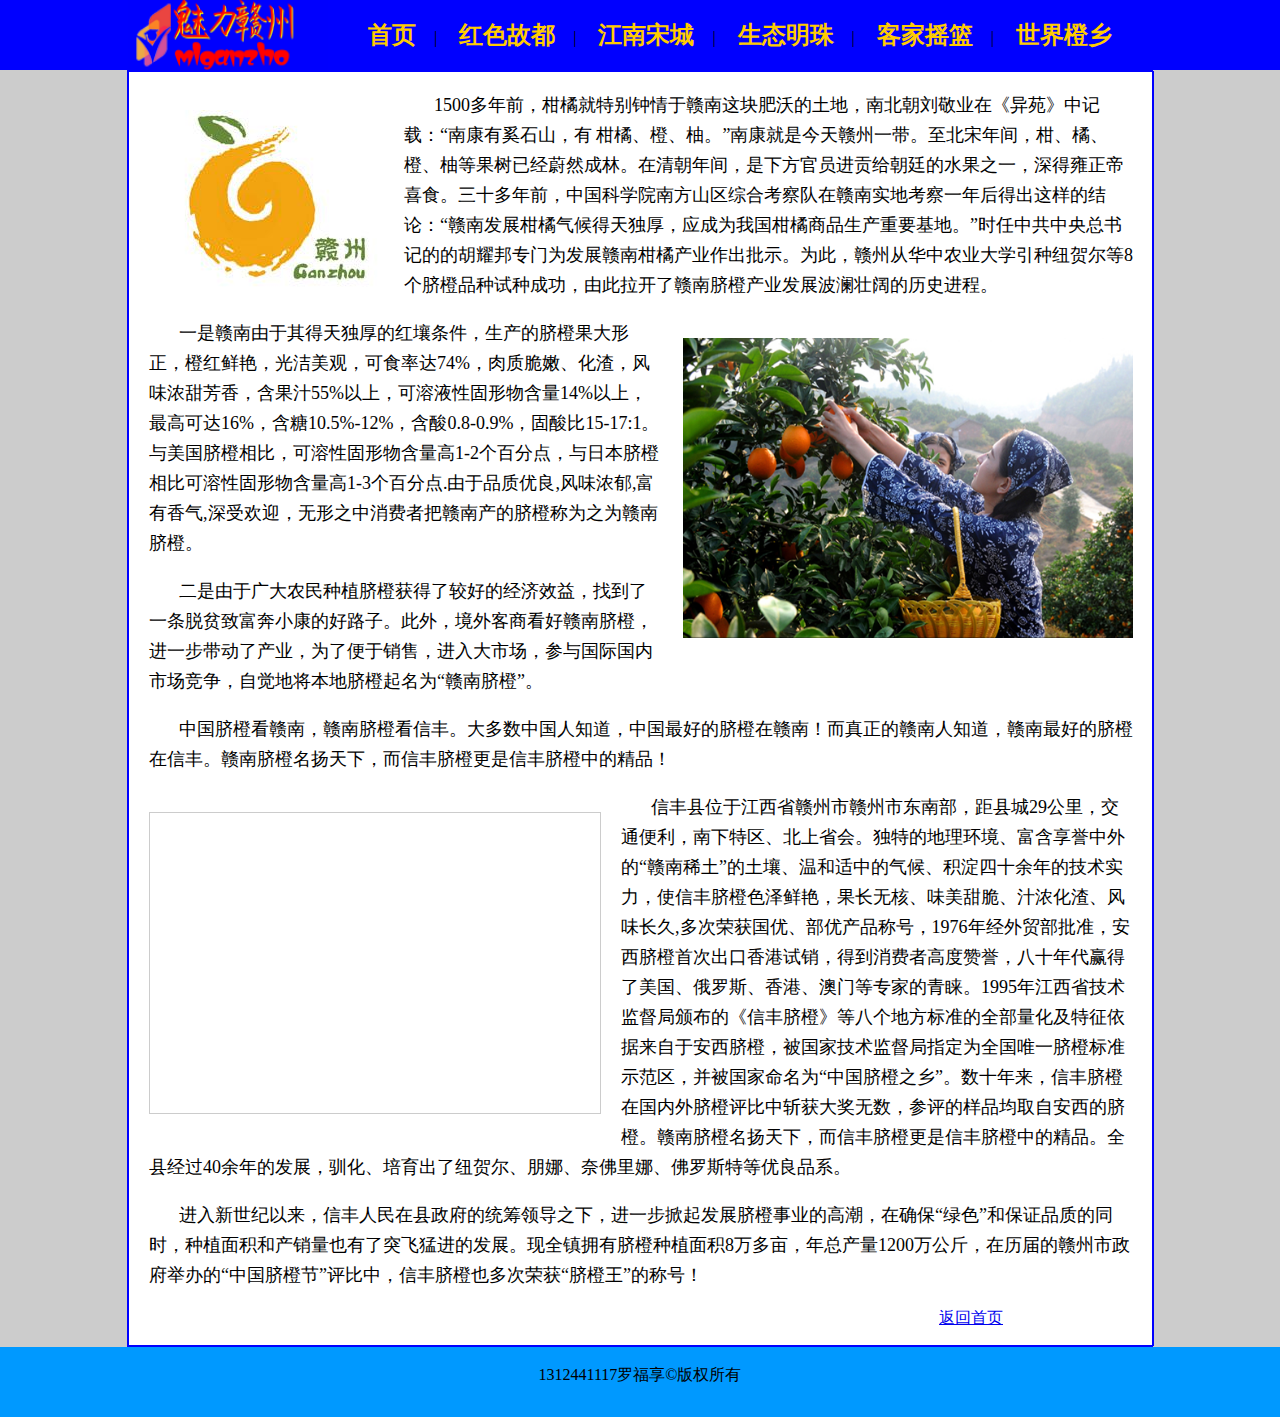
<file: pages/sjcx.html>
<!DOCTYPE html PUBLIC "-//W3C//DTD XHTML 1.0 Transitional//EN" "http://www.w3.org/TR/xhtml1/DTD/xhtml1-transitional.dtd">
<html xmlns="http://www.w3.org/1999/xhtml"><!-- InstanceBegin template="/Templates/page.dwt" codeOutsideHTMLIsLocked="false" -->
<head>
<meta http-equiv="Content-Type" content="text/html; charset=utf-8" />
<!-- InstanceBeginEditable name="doctitle" -->
<title>世界橙乡</title>
<!-- InstanceEndEditable -->
<!-- InstanceBeginEditable name="head" -->
<!-- InstanceEndEditable -->
<style type="text/css">
body {
	margin-left: 0px;
	margin-top: 0px;
	margin-right: 0px;
	margin-bottom: 0px;
	background-color:#CCC;
}
</style>
<link href="../style/temp.css" rel="stylesheet" type="text/css" />
</head>

<body>

<div class="daohan">
  <table width="1024" border="0" align="center" cellpadding="0" cellspacing="0">
    <tr>
      <td width="200" height="70"><img src="../images/logo.png" width="200" height="70" /></td>
      <td align="center" valign="middle">
      <a href="../index.html" class="daohan_txt">首页</a>|
      <a href="hsgd.html" class="daohan_txt">红色故都</a>|
      <a href="jnsc.html" class="daohan_txt">江南宋城</a>|
      <a href="stmz.html" class="daohan_txt">生态明珠</a>|
      <a href="ksyl.html" class="daohan_txt">客家摇篮</a>|
      <a href="sjcx.html" class="daohan_txt">世界橙乡</a>
      </td>
    </tr>
  </table>
</div>
<div style="width:1024px; background-color:#FFF; margin-left:auto; margin-right:auto; min-height:500px; border:#00f solid 1px;">

<!-- InstanceBeginEditable name="main" -->
<div style="width:1024px; margin-left:auto; margin-right:auto; min-height:500px; border:#00f solid 1px;">

<p class="txt1"><img style="float:left; padding:20px;" src="../images/sjcx/sjcx1.jpg" width="215" height="177" />1500多年前，柑橘就特别钟情于赣南这块肥沃的土地，南北朝刘敬业在《异苑》中记载：“南康有奚石山，有
柑橘、橙、柚。”南康就是今天赣州一带。至北宋年间，柑、橘、橙、柚等果树已经蔚然成林。在清朝年间，是下方官员进贡给朝廷的水果之一，深得雍正帝喜食。三十多年前，中国科学院南方山区综合考察队在赣南实地考察一年后得出这样的结论：“赣南发展柑橘气候得天独厚，应成为我国柑橘商品生产重要基地。”时任中共中央总书记的的胡耀邦专门为发展赣南柑橘产业作出批示。为此，赣州从华中农业大学引种纽贺尔等8个脐橙品种试种成功，由此拉开了赣南脐橙产业发展波澜壮阔的历史进程。</p><img style="float:right; padding:20px;" src="../images/sjcx/sjcx2.jpg" width="450" height="300" />
<p class="txt1">一是赣南由于其得天独厚的红壤条件，生产的脐橙果大形正，橙红鲜艳，光洁美观，可食率达74%，肉质脆嫩、化渣，风味浓甜芳香，含果汁55%以上，可溶液性固形物含量14%以上，最高可达16%，含糖10.5%-12%，含酸0.8-0.9%，固酸比15-17:1。与美国脐橙相比，可溶性固形物含量高1-2个百分点，与日本脐橙相比可溶性固形物含量高1-3个百分点.由于品质优良,风味浓郁,富有香气,深受欢迎，无形之中消费者把赣南产的脐橙称为之为赣南脐橙。</p> 
<p class="txt1">二是由于广大农民种植脐橙获得了较好的经济效益，找到了一条脱贫致富奔小康的好路子。此外，境外客商看好赣南脐橙，进一步带动了产业，为了便于销售，进入大市场，参与国际国内市场竞争，自觉地将本地脐橙起名为“赣南脐橙”。</p>



<p class="txt1">
中国脐橙看赣南，赣南脐橙看信丰。大多数中国人知道，中国最好的脐橙在赣南！而真正的赣南人知道，赣南最好的脐橙在信丰。赣南脐橙名扬天下，而信丰脐橙更是信丰脐橙中的精品！</p>
<div style="float:left; padding:20px;">
<!--百度地图-->
<!--引用百度地图API-->
<style type="text/css">
    html,body{margin:0;padding:0;}
    .iw_poi_title {color:#CC5522;font-size:14px;font-weight:bold;overflow:hidden;padding-right:13px;white-space:nowrap}
    .iw_poi_content {font:12px arial,sans-serif;overflow:visible;padding-top:4px;white-space:-moz-pre-wrap;word-wrap:break-word}
</style>
<script type="text/javascript" src="http://api.map.baidu.com/api?key=&v=1.1&services=true"></script>
  <!--百度地图容器-->
  <div style="width:450px;height:300px;border:#ccc solid 1px;" id="dituContent"></div>
<script type="text/javascript">
    //创建和初始化地图函数：
    function initMap(){
        createMap();//创建地图
        setMapEvent();//设置地图事件
        addMapControl();//向地图添加控件
        addMarker();//向地图中添加marker
    }
    
    //创建地图函数：
    function createMap(){
        var map = new BMap.Map("dituContent");//在百度地图容器中创建一个地图
        var point = new BMap.Point(114.981944,25.286018);//定义一个中心点坐标
        map.centerAndZoom(point,13);//设定地图的中心点和坐标并将地图显示在地图容器中
        window.map = map;//将map变量存储在全局
    }
    
    //地图事件设置函数：
    function setMapEvent(){
        map.enableDragging();//启用地图拖拽事件，默认启用(可不写)
        map.disableScrollWheelZoom();//禁用地图滚轮放大缩小，默认禁用(可不写)
        map.enableDoubleClickZoom();//启用鼠标双击放大，默认启用(可不写)
        map.enableKeyboard();//启用键盘上下左右键移动地图
    }
    
    //地图控件添加函数：
    function addMapControl(){
        //向地图中添加缩放控件
	var ctrl_nav = new BMap.NavigationControl({anchor:BMAP_ANCHOR_TOP_LEFT,type:BMAP_NAVIGATION_CONTROL_SMALL});
	map.addControl(ctrl_nav);
        //向地图中添加缩略图控件
	var ctrl_ove = new BMap.OverviewMapControl({anchor:BMAP_ANCHOR_BOTTOM_RIGHT,isOpen:0});
	map.addControl(ctrl_ove);
        //向地图中添加比例尺控件
	var ctrl_sca = new BMap.ScaleControl({anchor:BMAP_ANCHOR_BOTTOM_LEFT});
	map.addControl(ctrl_sca);
    }
    
    //标注点数组
    var markerArr = [{title:"信丰",content:"脐橙之乡！",point:"114.98798|25.290984",isOpen:1,icon:{w:21,h:21,l:0,t:0,x:6,lb:5}}
		 ];
    //创建marker
    function addMarker(){
        for(var i=0;i<markerArr.length;i++){
            var json = markerArr[i];
            var p0 = json.point.split("|")[0];
            var p1 = json.point.split("|")[1];
            var point = new BMap.Point(p0,p1);
			var iconImg = createIcon(json.icon);
            var marker = new BMap.Marker(point,{icon:iconImg});
			var iw = createInfoWindow(i);
			var label = new BMap.Label(json.title,{"offset":new BMap.Size(json.icon.lb-json.icon.x+10,-20)});
			marker.setLabel(label);
            map.addOverlay(marker);
            label.setStyle({
                        borderColor:"#808080",
                        color:"#333",
                        cursor:"pointer"
            });
			
			(function(){
				var index = i;
				var _iw = createInfoWindow(i);
				var _marker = marker;
				_marker.addEventListener("click",function(){
				    this.openInfoWindow(_iw);
			    });
			    _iw.addEventListener("open",function(){
				    _marker.getLabel().hide();
			    })
			    _iw.addEventListener("close",function(){
				    _marker.getLabel().show();
			    })
				label.addEventListener("click",function(){
				    _marker.openInfoWindow(_iw);
			    })
				if(!!json.isOpen){
					label.hide();
					_marker.openInfoWindow(_iw);
				}
			})()
        }
    }
    //创建InfoWindow
    function createInfoWindow(i){
        var json = markerArr[i];
        var iw = new BMap.InfoWindow("<b class='iw_poi_title' title='" + json.title + "'>" + json.title + "</b><div class='iw_poi_content'>"+json.content+"</div>");
        return iw;
    }
    //创建一个Icon
    function createIcon(json){
        var icon = new BMap.Icon("http://app.baidu.com/map/images/us_mk_icon.png", new BMap.Size(json.w,json.h),{imageOffset: new BMap.Size(-json.l,-json.t),infoWindowOffset:new BMap.Size(json.lb+5,1),offset:new BMap.Size(json.x,json.h)})
        return icon;
    }
    
    initMap();//创建和初始化地图
</script>
<!--百度地图-->
</div>
<p class="txt1">信丰县位于江西省赣州市赣州市东南部，距县城29公里，交通便利，南下特区、北上省会。独特的地理环境、富含享誉中外的“赣南稀土”的土壤、温和适中的气候、积淀四十余年的技术实力，使信丰脐橙色泽鲜艳，果长无核、味美甜脆、汁浓化渣、风味长久,多次荣获国优、部优产品称号，1976年经外贸部批准，安西脐橙首次出口香港试销，得到消费者高度赞誉，八十年代赢得了美国、俄罗斯、香港、澳门等专家的青睐。1995年江西省技术监督局颁布的《信丰脐橙》等八个地方标准的全部量化及特征依据来自于安西脐橙，被国家技术监督局指定为全国唯一脐橙标准示范区，并被国家命名为“中国脐橙之乡”。数十年来，信丰脐橙在国内外脐橙评比中斩获大奖无数，参评的样品均取自安西的脐橙。赣南脐橙名扬天下，而信丰脐橙更是信丰脐橙中的精品。全县经过40余年的发展，驯化、培育出了纽贺尔、朋娜、奈佛里娜、佛罗斯特等优良品系。</p>
<p class="txt1">进入新世纪以来，信丰人民在县政府的统筹领导之下，进一步掀起发展脐橙事业的高潮，在确保“绿色”和保证品质的同时，种植面积和产销量也有了突飞猛进的发展。现全镇拥有脐橙种植面积8万多亩，年总产量1200万公斤，在历届的赣州市政府举办的“中国脐橙节”评比中，信丰脐橙也多次荣获“脐橙王”的称号！
</p>
<!-- #BeginLibraryItem "/Library/back_index.lbi" -->
<p align="right" style="margin-right:150px; font-size:18pxk"><a href="../index.html">返回首页</a></p>
<!-- #EndLibraryItem -->

</div>
<!-- InstanceEndEditable -->
</div><!-- #BeginLibraryItem "/Library/copyright.lbi" --><div style="height:70px; font-family:'仿宋'; background-color:#09F; text-align:center;"><br />
  1312441117罗福享©版权所有</div><!-- #EndLibraryItem -->
  </body>
<!-- InstanceEnd --></html>
</file>
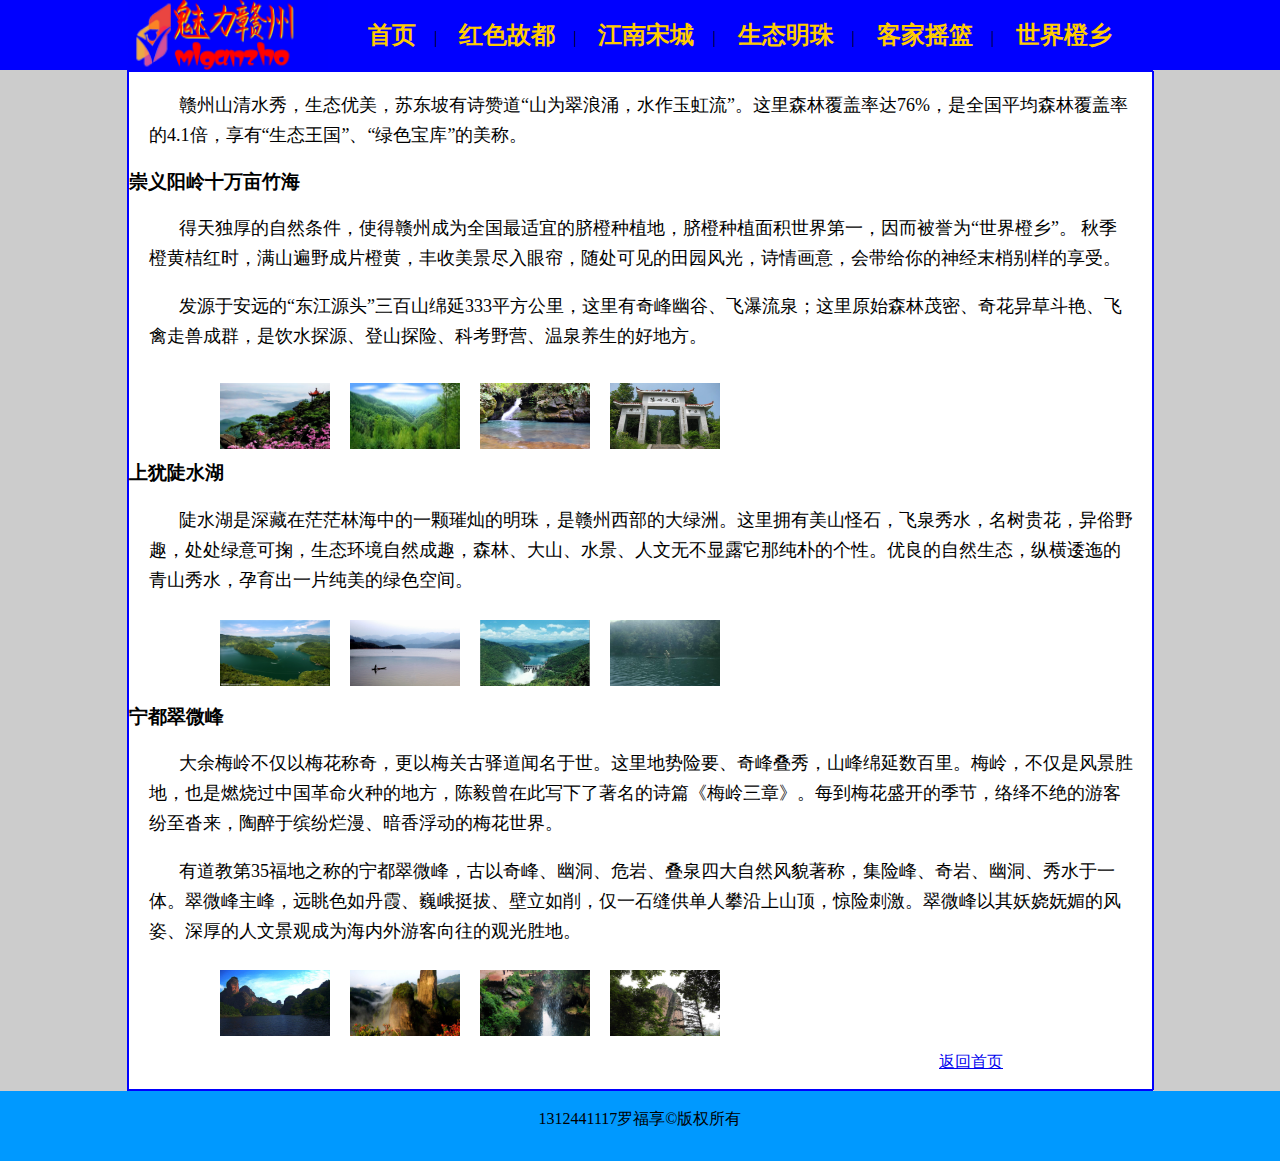
<file: pages/stmz.html>
<!DOCTYPE html PUBLIC "-//W3C//DTD XHTML 1.0 Transitional//EN" "http://www.w3.org/TR/xhtml1/DTD/xhtml1-transitional.dtd">
<html xmlns="http://www.w3.org/1999/xhtml"><!-- InstanceBegin template="/Templates/page.dwt" codeOutsideHTMLIsLocked="false" -->
<head>
<meta http-equiv="Content-Type" content="text/html; charset=utf-8" />
<!-- InstanceBeginEditable name="doctitle" -->
<title>生态明珠</title>
<!-- InstanceEndEditable -->
<!-- InstanceBeginEditable name="head" -->
<!-- InstanceEndEditable -->
<style type="text/css">
body {
	margin-left: 0px;
	margin-top: 0px;
	margin-right: 0px;
	margin-bottom: 0px;
	background-color:#CCC;
}
</style>
<link href="../style/temp.css" rel="stylesheet" type="text/css" />
</head>

<body>

<div class="daohan">
  <table width="1024" border="0" align="center" cellpadding="0" cellspacing="0">
    <tr>
      <td width="200" height="70"><img src="../images/logo.png" width="200" height="70" /></td>
      <td align="center" valign="middle">
      <a href="../index.html" class="daohan_txt">首页</a>|
      <a href="hsgd.html" class="daohan_txt">红色故都</a>|
      <a href="jnsc.html" class="daohan_txt">江南宋城</a>|
      <a href="stmz.html" class="daohan_txt">生态明珠</a>|
      <a href="ksyl.html" class="daohan_txt">客家摇篮</a>|
      <a href="sjcx.html" class="daohan_txt">世界橙乡</a>
      </td>
    </tr>
  </table>
</div>
<div style="width:1024px; background-color:#FFF; margin-left:auto; margin-right:auto; min-height:500px; border:#00f solid 1px;">

<!-- InstanceBeginEditable name="main" -->
<div style="width:1024px; margin-left:auto; margin-right:auto; min-height:500px; border:#00f solid 1px;">
<p class="txt1">赣州山清水秀，生态优美，苏东坡有诗赞道“山为翠浪涌，水作玉虹流”。这里森林覆盖率达76%，是全国平均森林覆盖率的4.1倍，享有“生态王国”、“绿色宝库”的美称。</p>
<h3>崇义阳岭十万亩竹海</h3>
<p class="txt1">得天独厚的自然条件，使得赣州成为全国最适宜的脐橙种植地，脐橙种植面积世界第一，因而被誉为“世界橙乡”。

秋季橙黄桔红时，满山遍野成片橙黄，丰收美景尽入眼帘，随处可见的田园风光，诗情画意，会带给你的神经末梢别样的享受。</p>
<p class="txt1">发源于安远的“东江源头”三百山绵延333平方公里，这里有奇峰幽谷、飞瀑流泉；这里原始森林茂密、奇花异草斗艳、飞禽走兽成群，是饮水探源、登山探险、科考野营、温泉养生的好地方。</p>

<div id="dstmz1_1" style="position: absolute; left: 220px; top: 383px;">
<img id="stmz1_1" onclick="add_img('img_box1','stmz1_1.jpg')" src="../images/stmz/stmz1_1.jpg" width="110" height="66" title="单击放大" />
</div>

<div id="dstmz1_2" style="position: absolute; left: 350px; top: 383px;">
<img id="stmz1_2" onclick="add_img('img_box1','stmz1_2.jpg')" src="../images/stmz/stmz1_2.jpg" width="110" height="66" title="单击放大" />
</div>

<div id="dstmz1_3" style="position: absolute; left: 480px; top: 383px;">
<img id="stmz1_3" onclick="add_img('img_box1','stmz1_3.jpg')" src="../images/stmz/stmz1_3.jpg" width="110" height="66" title="单击放大" />
</div>

<div id="dstmz1_4" style="position: absolute; left: 610px; top: 383px;">
<img id="stmz1_4" onclick="add_img('img_box1','stmz1_4.jpg')" src="../images/stmz/stmz1_4.jpg" width="110" height="66" title="单击放大" />
</div>

<div id="img_box1" style="position: absolute; left: 209px; top: 187px;"></div>

<br /><br /><br /><br />
<h3>上犹陡水湖</h3>
<p class="txt1">陡水湖是深藏在茫茫林海中的一颗璀灿的明珠，是赣州西部的大绿洲。这里拥有美山怪石，飞泉秀水，名树贵花，异俗野趣，处处绿意可掬，生态环境自然成趣，森林、大山、水景、人文无不显露它那纯朴的个性。优良的自然生态，纵横逶迤的青山秀水，孕育出一片纯美的绿色空间。</p>

<div id="dstmz2_1" style="position: absolute; left: 220px; top: 620px;">
<img id="stmz2_1" onclick="add_img('img_box2','stmz2_1.jpg')" src="../images/stmz/stmz2_1.jpg" width="110" height="66" title="单击放大" />
</div>

<div id="dstmz2_2" style="position: absolute; left: 350px; top: 620px;">
<img id="stmz2_2" onclick="add_img('img_box2','stmz2_2.jpg')" src="../images/stmz/stmz2_2.jpg" width="110" height="66" title="单击放大" />
</div>

<div id="dstmz2_3" style="position: absolute; left: 480px; top: 620px;">
<img id="stmz2_3" onclick="add_img('img_box2','stmz2_3.jpg')" src="../images/stmz/stmz2_3.jpg" width="110" height="66" title="单击放大" />
</div>

<div id="dstmz2_4" style="position: absolute; left: 610px; top: 620px;">
<img id="stmz2_4" onclick="add_img('img_box2','stmz2_4.jpg')" src="../images/stmz/stmz2_4.jpg" width="110" height="66" title="单击放大" />
</div>
<div id="img_box2" style="position: absolute; left: 209px; top: 360px;"></div>
<br /><br /><br /><br />

<h3>宁都翠微峰</h3>
<p class="txt1">大余梅岭不仅以梅花称奇，更以梅关古驿道闻名于世。这里地势险要、奇峰叠秀，山峰绵延数百里。梅岭，不仅是风景胜地，也是燃烧过中国革命火种的地方，陈毅曾在此写下了著名的诗篇《梅岭三章》。每到梅花盛开的季节，络绎不绝的游客纷至沓来，陶醉于缤纷烂漫、暗香浮动的梅花世界。</p>
<p class="txt1">有道教第35福地之称的宁都翠微峰，古以奇峰、幽洞、危岩、叠泉四大自然风貌著称，集险峰、奇岩、幽洞、秀水于一体。翠微峰主峰，远眺色如丹霞、巍峨挺拔、壁立如削，仅一石缝供单人攀沿上山顶，惊险刺激。翠微峰以其妖娆妩媚的风姿、深厚的人文景观成为海内外游客向往的观光胜地。</p>
<div id="dstmz3_1" style="position: absolute; left: 220px; top: 970px;">
<img id="stmz3_1" onclick="add_img('img_box3','stmz3_1.jpg')" src="../images/stmz/stmz3_1.jpg" width="110" height="66" title="单击放大" />
</div>

<div id="dstmz3_2" style="position: absolute; left: 350px; top: 970px;">
<img id="stmz3_2" onclick="add_img('img_box3','stmz3_2.jpg')" src="../images/stmz/stmz3_2.jpg" width="110" height="66" title="单击放大" />
</div>

<div id="dstmz3_3" style="position: absolute; left: 480px; top: 970px;">
<img id="stmz3_3" onclick="add_img('img_box3','stmz3_3.jpg')" src="../images/stmz/stmz3_3.jpg" width="110" height="66" title="单击放大" />
</div>

<div id="dstmz3_4" style="position: absolute; left: 610px; top: 970px;">
<img id="stmz3_4" onclick="add_img('img_box3','stmz3_4.jpg')" src="../images/stmz/stmz3_4.jpg" width="110" height="66" title="单击放大" />
</div>
<div id="img_box3" style="position: absolute; left: 209px; top: 710px;"></div>
<br /><br /><br /><br />
<script type="text/javascript">
function img_mouse_on(img_id)
{
	add_img('img_box1',img_id+'.jpg');
	//document.getElementById(img_id).style.width="550px";
	//document.getElementById(img_id).style.height="330px";
	//document.getElementById("d"+img_id).style.zIndex+="100";
	//document.getElementById("d"+img_id).style.top+="150px";
	//document.getElementById("d"+img_id).style.left-="250px";
}
function img_mouse_out(img_id)
{
	rm_img('img_box1',img_id+'.jpg');
	//document.getElementById(img_id).style.width="110px";
	//document.getElementById(img_id).style.height="66px";
	//document.getElementById("d"+img_id).style.zIndex-="100";
	//document.getElementById("d"+img_id).style.top-="100px";
	//document.getElementById("d"+img_id).style.left+="250px";
}
function add_img(box_id,img_name)
{
	document.getElementById(box_id).innerHTML="<img src='../images/stmz/"+img_name+"' width='550' height='330' title='单击缩小'   onclick='rm_img()' style=\"border:#00F solid 1px;\" />";
}
function rm_img()
{
	document.getElementById("img_box1").innerHTML="<br />";
	document.getElementById("img_box2").innerHTML="<br />";
	document.getElementById("img_box3").innerHTML="<br />";
}

</script>
<!-- #BeginLibraryItem "/Library/back_index.lbi" -->
<p align="right" style="margin-right:150px; font-size:18pxk"><a href="../index.html">返回首页</a></p>
<!-- #EndLibraryItem --> </div>
<!-- InstanceEndEditable -->
</div><!-- #BeginLibraryItem "/Library/copyright.lbi" --><div style="height:70px; font-family:'仿宋'; background-color:#09F; text-align:center;"><br />
  1312441117罗福享©版权所有</div><!-- #EndLibraryItem -->
  </body>
<!-- InstanceEnd --></html>
</file>
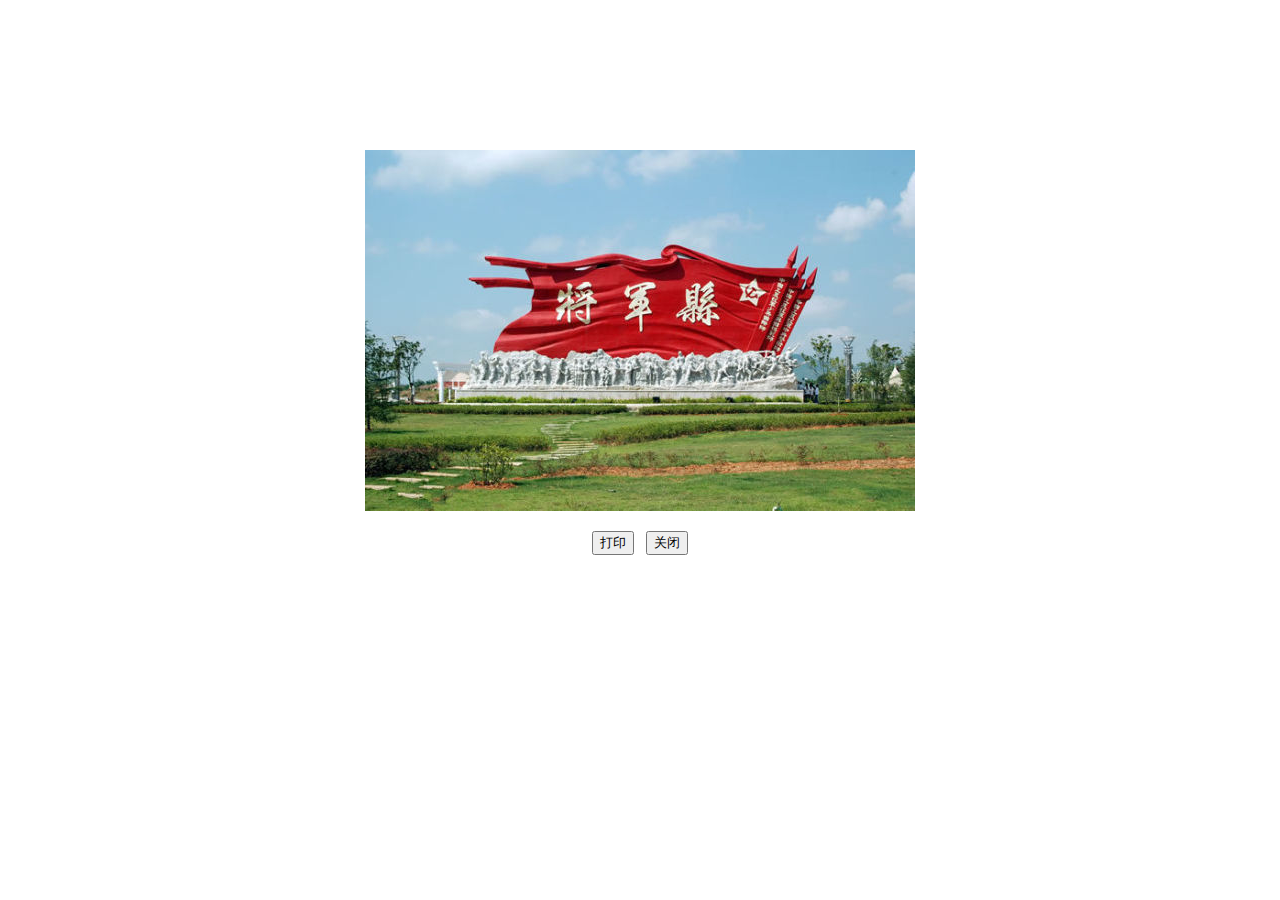
<file: pages/big_img/hsgd1.html>
<!DOCTYPE html PUBLIC "-//W3C//DTD XHTML 1.0 Transitional//EN" "http://www.w3.org/TR/xhtml1/DTD/xhtml1-transitional.dtd">
<html xmlns="http://www.w3.org/1999/xhtml"><!-- InstanceBegin template="/Templates/big_img.dwt" codeOutsideHTMLIsLocked="false" -->
<head>
<meta http-equiv="Content-Type" content="text/html; charset=utf-8" />
<!-- InstanceBeginEditable name="doctitle" -->
<title>大图</title>
<!-- InstanceEndEditable -->
<!-- InstanceBeginEditable name="head" -->
<!-- InstanceEndEditable -->
</head>
<body style="text-align:center;">

    <!-- InstanceBeginEditable name="img" -->
<div style="margin-left:auto; margin-right:auto; margin-top:150px;" align="center">
<img src="../../images/hsgd/hsgd1.jpg" width="550" height="361" />
</div>
<!-- InstanceEndEditable -->

    <div class="m2 cGray" style="margin-top:20px; margin-left:auto; margin-right:auto;">
    <a href="javascript:window.print();"><input type="button" name="button" value="打印" /></a>&nbsp;&nbsp;
    <a href="javascript:window.close();"><input name="" type="button" value="关闭" /> </a>
    </div>






</body>
<!-- InstanceEnd --></html>
</file>
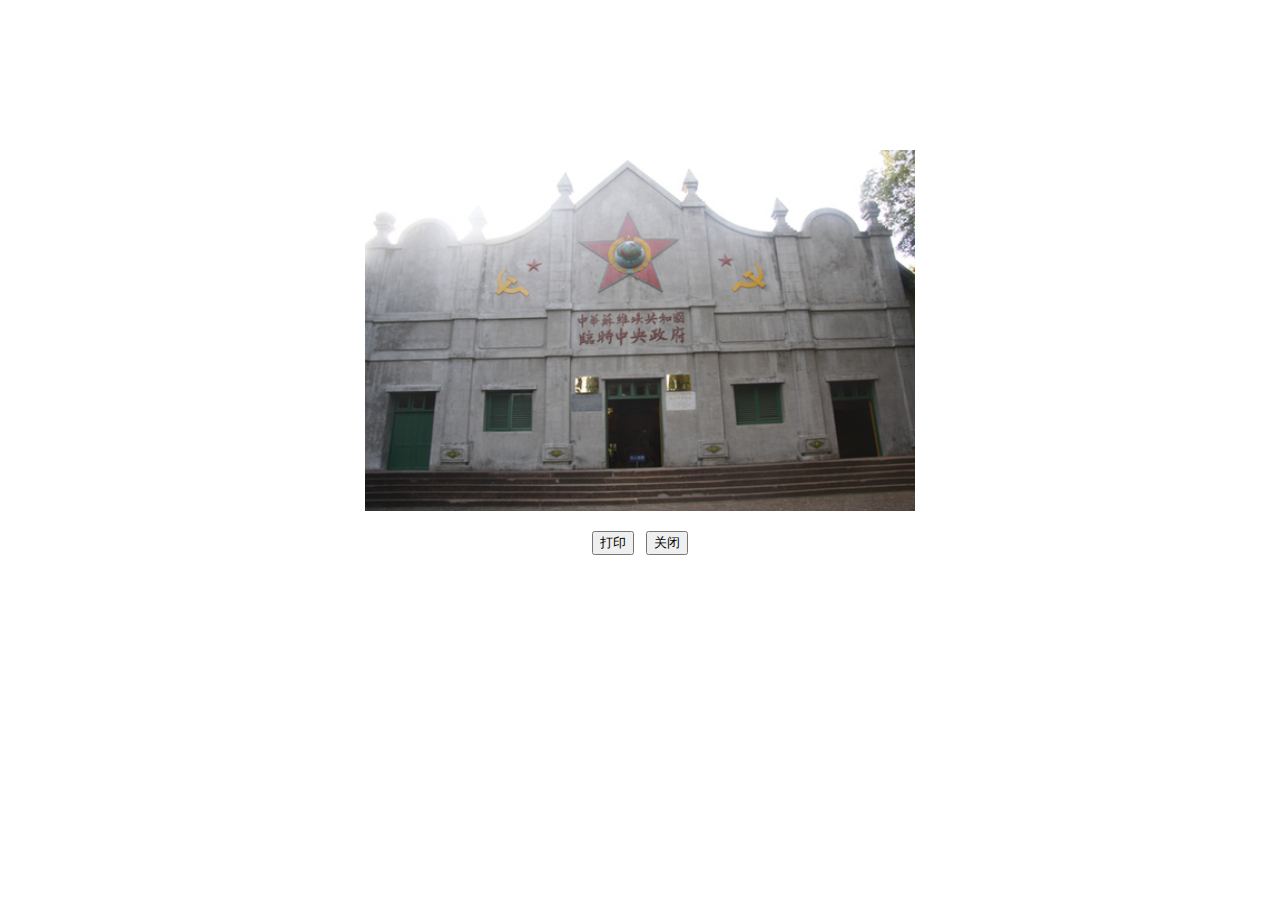
<file: pages/big_img/hsgd3.html>
<!DOCTYPE html PUBLIC "-//W3C//DTD XHTML 1.0 Transitional//EN" "http://www.w3.org/TR/xhtml1/DTD/xhtml1-transitional.dtd">
<html xmlns="http://www.w3.org/1999/xhtml"><!-- InstanceBegin template="/Templates/big_img.dwt" codeOutsideHTMLIsLocked="false" -->
<head>
<meta http-equiv="Content-Type" content="text/html; charset=utf-8" />
<!-- InstanceBeginEditable name="doctitle" -->
<title>大图</title>
<!-- InstanceEndEditable -->
<!-- InstanceBeginEditable name="head" -->
<!-- InstanceEndEditable -->
</head>
<body style="text-align:center;">

    <!-- InstanceBeginEditable name="img" -->
<div style="margin-left:auto; margin-right:auto; margin-top:150px;">
<img src="../../images/hsgd/hsgd3.jpg" width="550" height="361" />
</div>
<!-- InstanceEndEditable -->

    <div class="m2 cGray" style="margin-top:20px; margin-left:auto; margin-right:auto;">
    <a href="javascript:window.print();"><input type="button" name="button" value="打印" /></a>&nbsp;&nbsp;
    <a href="javascript:window.close();"><input name="" type="button" value="关闭" /> </a>
    </div>






</body>
<!-- InstanceEnd --></html>
</file>
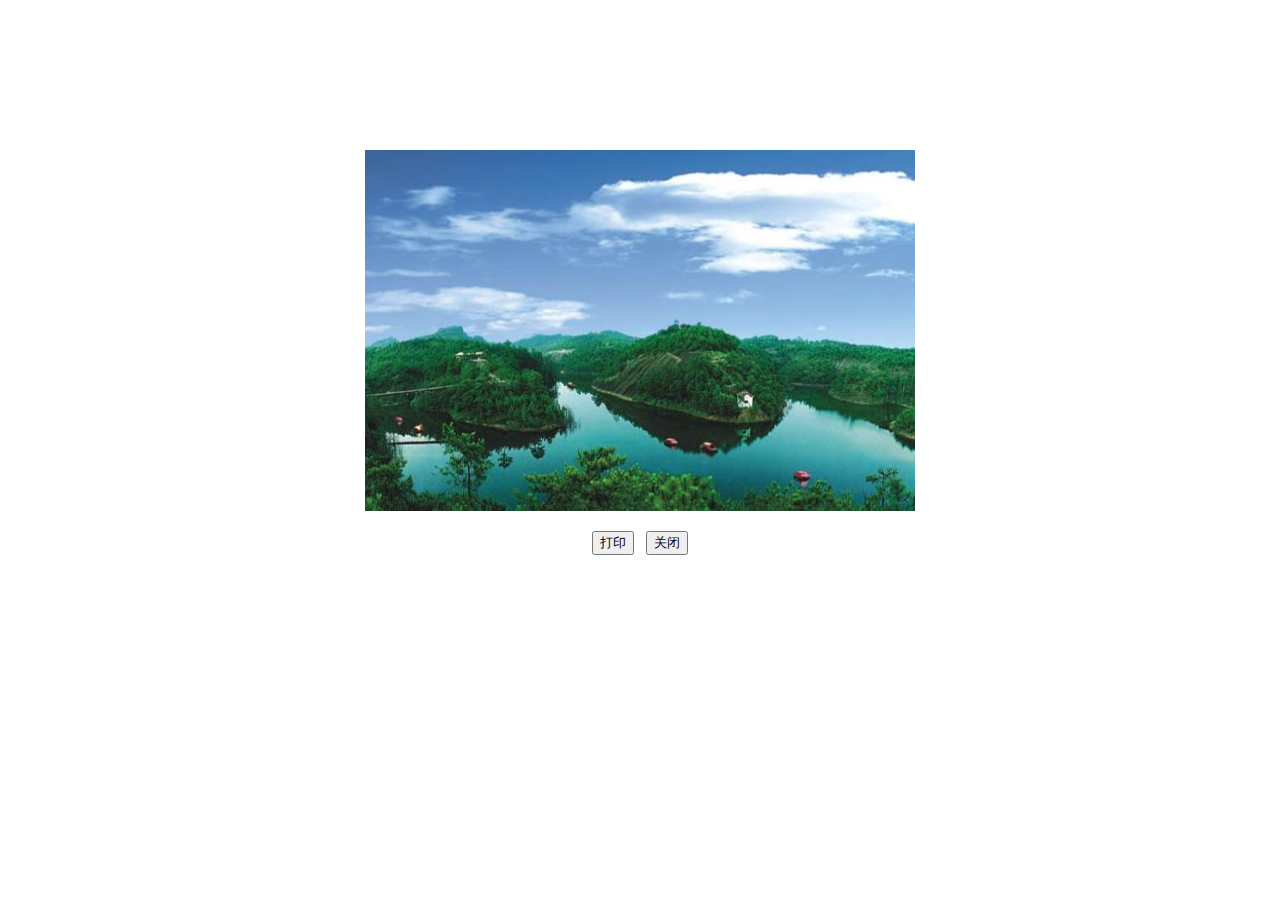
<file: pages/big_img/jnsc1.html>
<!DOCTYPE html PUBLIC "-//W3C//DTD XHTML 1.0 Transitional//EN" "http://www.w3.org/TR/xhtml1/DTD/xhtml1-transitional.dtd">
<html xmlns="http://www.w3.org/1999/xhtml"><!-- InstanceBegin template="/Templates/big_img.dwt" codeOutsideHTMLIsLocked="false" -->
<head>
<meta http-equiv="Content-Type" content="text/html; charset=utf-8" />
<!-- InstanceBeginEditable name="doctitle" -->
<title>大图</title>
<!-- InstanceEndEditable -->
<!-- InstanceBeginEditable name="head" -->
<!-- InstanceEndEditable -->
</head>
<body style="text-align:center;">

    <!-- InstanceBeginEditable name="img" -->
<div style="margin-left:auto; margin-right:auto; margin-top:150px;">
<img src="../../images/jnsc/jnsc1.jpg" width="550" height="361" />
</div>
<!-- InstanceEndEditable -->

    <div class="m2 cGray" style="margin-top:20px; margin-left:auto; margin-right:auto;">
    <a href="javascript:window.print();"><input type="button" name="button" value="打印" /></a>&nbsp;&nbsp;
    <a href="javascript:window.close();"><input name="" type="button" value="关闭" /> </a>
    </div>






</body>
<!-- InstanceEnd --></html>
</file>
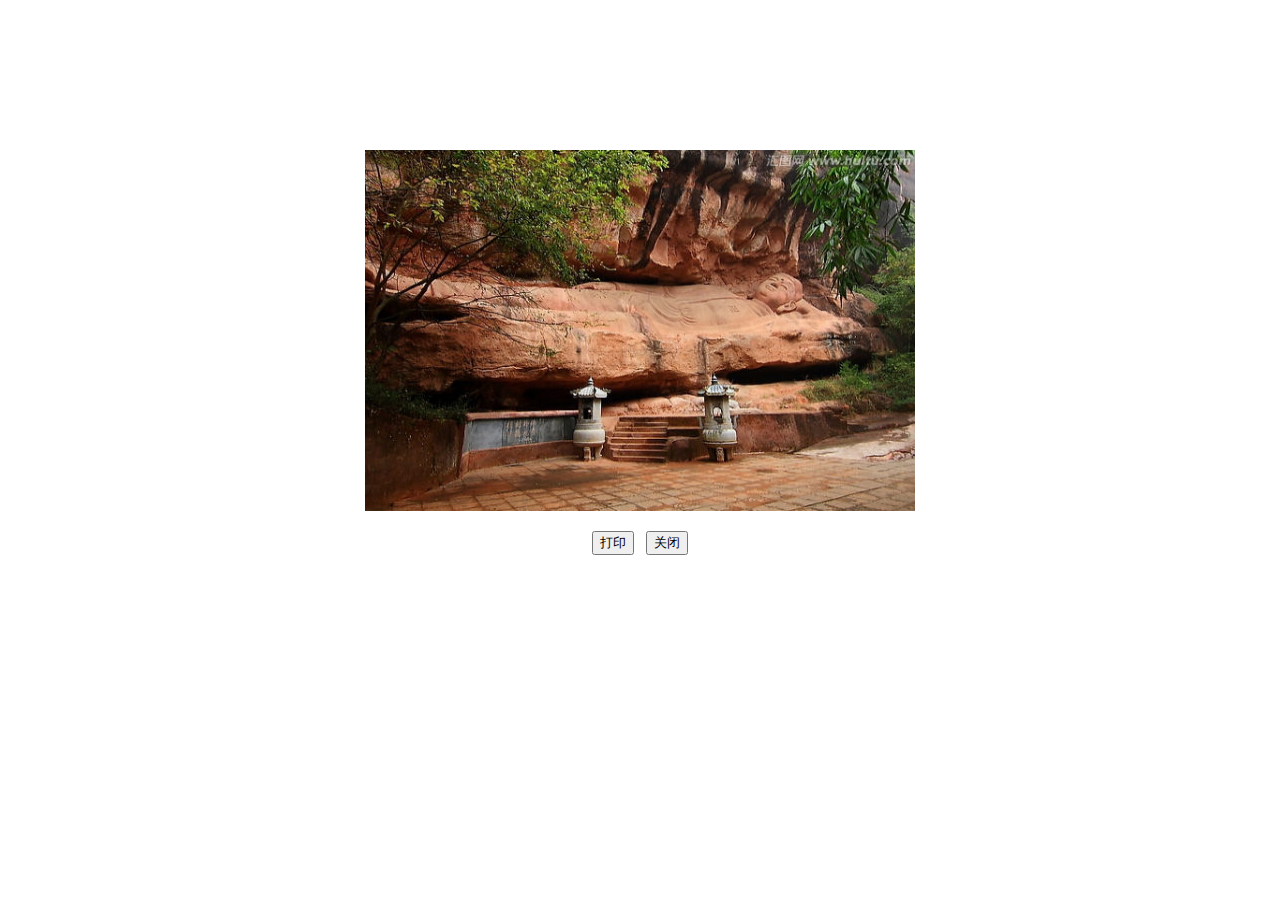
<file: pages/big_img/jnsc3.html>
<!DOCTYPE html PUBLIC "-//W3C//DTD XHTML 1.0 Transitional//EN" "http://www.w3.org/TR/xhtml1/DTD/xhtml1-transitional.dtd">
<html xmlns="http://www.w3.org/1999/xhtml"><!-- InstanceBegin template="/Templates/big_img.dwt" codeOutsideHTMLIsLocked="false" -->
<head>
<meta http-equiv="Content-Type" content="text/html; charset=utf-8" />
<!-- InstanceBeginEditable name="doctitle" -->
<title>大图</title>
<!-- InstanceEndEditable -->
<!-- InstanceBeginEditable name="head" -->
<!-- InstanceEndEditable -->
</head>
<body style="text-align:center;">

    <!-- InstanceBeginEditable name="img" -->
<div style="margin-left:auto; margin-right:auto; margin-top:150px;">
<img src="../../images/jnsc/jnsc3.jpg" width="550" height="361" />
</div>
<!-- InstanceEndEditable -->

    <div class="m2 cGray" style="margin-top:20px; margin-left:auto; margin-right:auto;">
    <a href="javascript:window.print();"><input type="button" name="button" value="打印" /></a>&nbsp;&nbsp;
    <a href="javascript:window.close();"><input name="" type="button" value="关闭" /> </a>
    </div>






</body>
<!-- InstanceEnd --></html>
</file>
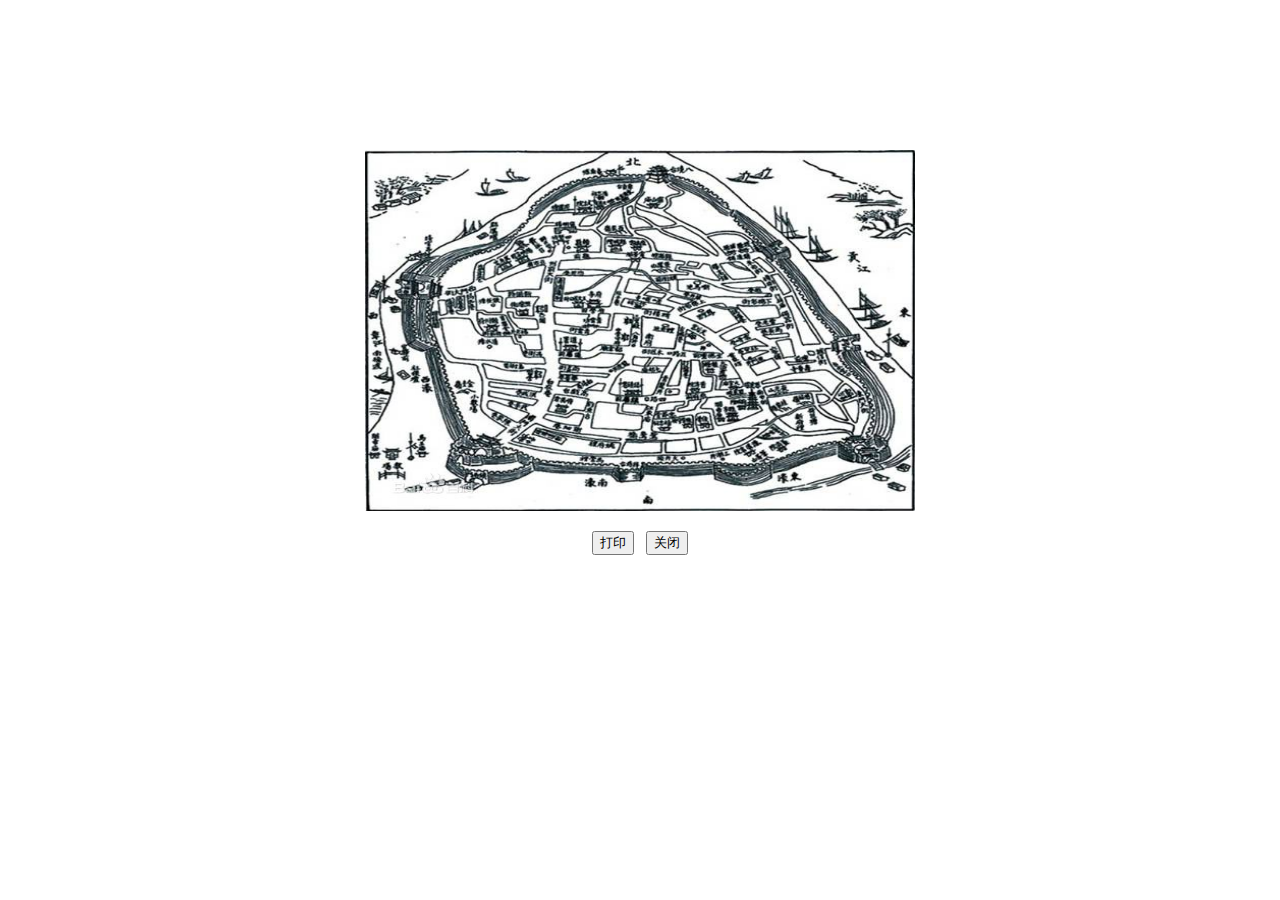
<file: pages/big_img/jnsc4.html>
<!DOCTYPE html PUBLIC "-//W3C//DTD XHTML 1.0 Transitional//EN" "http://www.w3.org/TR/xhtml1/DTD/xhtml1-transitional.dtd">
<html xmlns="http://www.w3.org/1999/xhtml"><!-- InstanceBegin template="/Templates/big_img.dwt" codeOutsideHTMLIsLocked="false" -->
<head>
<meta http-equiv="Content-Type" content="text/html; charset=utf-8" />
<!-- InstanceBeginEditable name="doctitle" -->
<title>大图</title>
<!-- InstanceEndEditable -->
<!-- InstanceBeginEditable name="head" -->
<!-- InstanceEndEditable -->
</head>
<body style="text-align:center;">

    <!-- InstanceBeginEditable name="img" -->
<div style="margin-left:auto; margin-right:auto; margin-top:150px;">
<img src="../../images/jnsc/jnsc4.jpg" width="550" height="361" />
</div>
<!-- InstanceEndEditable -->

    <div class="m2 cGray" style="margin-top:20px; margin-left:auto; margin-right:auto;">
    <a href="javascript:window.print();"><input type="button" name="button" value="打印" /></a>&nbsp;&nbsp;
    <a href="javascript:window.close();"><input name="" type="button" value="关闭" /> </a>
    </div>






</body>
<!-- InstanceEnd --></html>
</file>
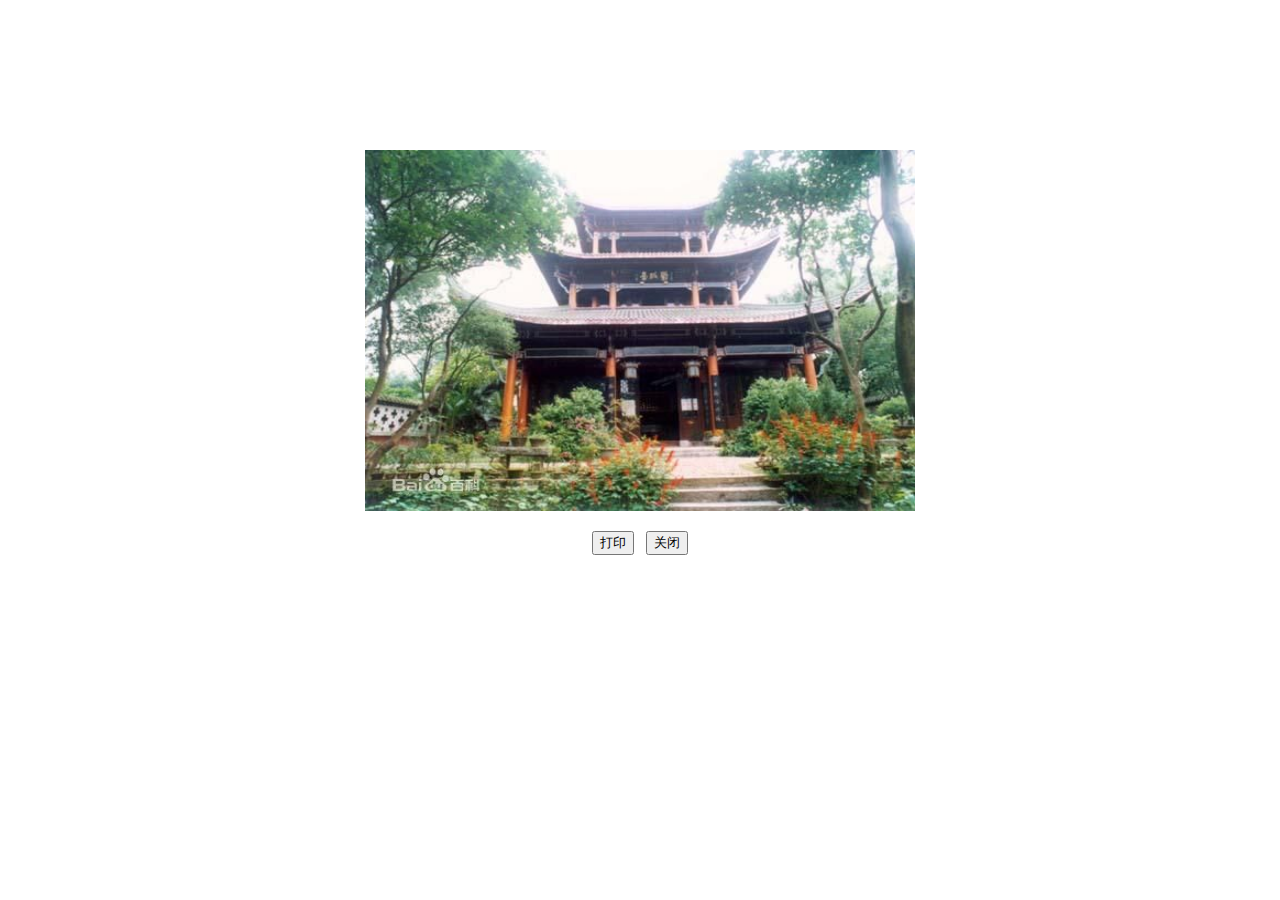
<file: pages/big_img/jnsc5.html>
<!DOCTYPE html PUBLIC "-//W3C//DTD XHTML 1.0 Transitional//EN" "http://www.w3.org/TR/xhtml1/DTD/xhtml1-transitional.dtd">
<html xmlns="http://www.w3.org/1999/xhtml"><!-- InstanceBegin template="/Templates/big_img.dwt" codeOutsideHTMLIsLocked="false" -->
<head>
<meta http-equiv="Content-Type" content="text/html; charset=utf-8" />
<!-- InstanceBeginEditable name="doctitle" -->
<title>大图</title>
<!-- InstanceEndEditable -->
<!-- InstanceBeginEditable name="head" -->
<!-- InstanceEndEditable -->
</head>
<body style="text-align:center;">

    <!-- InstanceBeginEditable name="img" -->
<div style="margin-left:auto; margin-right:auto; margin-top:150px;">
<img src="../../images/jnsc/jnsc5.jpg" width="550" height="361" />
</div>
<!-- InstanceEndEditable -->

    <div class="m2 cGray" style="margin-top:20px; margin-left:auto; margin-right:auto;">
    <a href="javascript:window.print();"><input type="button" name="button" value="打印" /></a>&nbsp;&nbsp;
    <a href="javascript:window.close();"><input name="" type="button" value="关闭" /> </a>
    </div>






</body>
<!-- InstanceEnd --></html>
</file>
<file: style/index.css>
@charset "utf-8";

#link_box{
	height:130px;
}

#scrollobj { 
white-space: nowrap; 
overflow: hidden;
width:676px;
} 


body {
	background-color: #CCC;
	margin-left: 0px;
	margin-top: 0px;
	margin-right: 0px;
	margin-bottom: 0px;
}

.daohan{
	background-color:#00F;
	height:70px;
}


.daohan_txt{
	font-size:24px;
	font-family:"微软雅黑";
	font-weight:bold;
	color:#FC0;
	background-color:#00F;
	margin-left:18px;
	margin-right:18px;
	text-decoration:none;
}
.daohan_txt:hover{
	background-color:#09F;
	color:#FF0;
}

.txt1{font-size:16px; font-family:"隶书"; line-height:25px; text-indent:30px; margin-left:30px;}

#banner {position:relative; width:1024px; height:500px; border:1px solid #666; overflow:hidden;}
#banner_list img {border:0px;}
#banner_bg {position:absolute; bottom:0;background-color:#000;height:30px;filter: Alpha(Opacity=30);opacity:0.3;z-index:1000;cursor:pointer; width:478px; }
#banner_info{position:absolute; bottom:0; left:5px; line-height:30px;color:#fff;z-index:1001}
#banner_text {position:absolute;width:120px;z-index:1002; right:3px; bottom:3px;}
#banner ul {position:absolute;list-style-type:none;filter: Alpha(Opacity=75);opacity:0.75; border:1px solid #fff;z-index:1002;margin:0; padding:0; bottom:3px; right:5px;}
#banner ul li { padding:0px 8px;float:left;display:block;color:#FFF;border:#fff 1px solid;background-color:#6f4f67;cursor:pointer}
#banner ul li.on{ background-color:#900}
#banner_list a{position:absolute;}
</file>
<file: SpryAssets/SpryCollapsiblePanel.css>
@charset "UTF-8";

/* SpryCollapsiblePanel.css - version 0.5 - Spry Pre-Release 1.6.1 */

/* Copyright (c) 2006. Adobe Systems Incorporated. All rights reserved. */

/* This is the selector for the main CollapsiblePanel container. For our
 * default style, the CollapsiblePanel is responsible for drawing the borders
 * around the widget.
 *
 * If you want to constrain the width of the CollapsiblePanel widget, set a width on
 * the CollapsiblePanel container. By default, our CollapsiblePanel expands horizontally to fill
 * up available space.
 *
 * The name of the class ("CollapsiblePanel") used in this selector is not necessary
 * to make the widget function. You can use any class name you want to style the
 * CollapsiblePanel container.
 */
.CollapsiblePanel {
	margin: 0px;
	padding: 0px;
	border: solid 1px #00F;
	background-color:#00F;
}

/* This is the selector for the CollapsiblePanelTab. This container houses
 * the title for the panel. This is also the container that the user clicks
 * on to open or close the panel.
 *
 * The name of the class ("CollapsiblePanelTab") used in this selector is not necessary
 * to make the widget function. You can use any class name you want to style an
 * CollapsiblePanel panel tab container.
 */
.CollapsiblePanelTab {
	font: bold 0.7em sans-serif;
	background-color: #DDD;
	border-bottom: solid 1px #CCC;
	margin: 0px;
	padding: 2px;
	cursor: pointer;
	-moz-user-select: none;
	-khtml-user-select: none;
}

/* This is the selector for a CollapsiblePanel's Content area. It's important to note that
 * you should never put any padding on the content area element if you plan to
 * use the CollapsiblePanel's open/close animations. Placing a non-zero padding on the content
 * element can cause the CollapsiblePanel to abruptly grow in height while the panels animate.
 *
 * The name of the class ("CollapsiblePanelContent") used in this selector is not necessary
 * to make the widget function. You can use any class name you want to style a
 * CollapsiblePanel content container.
 */
.CollapsiblePanelContent {
	margin: 0px;
	padding: 0px;
}

/* An anchor tag can be used inside of a CollapsiblePanelTab so that the
 * keyboard focus ring appears *inside* the tab instead of around the tab.
 * This is an example of how to make the text within the anchor tag look
 * like non-anchor (normal) text.
 */
.CollapsiblePanelTab a {
	color: black;
	text-decoration: none;
}

/* This is an example of how to change the appearance of the panel tab that is
 * currently open. The class "CollapsiblePanelOpen" is programatically added and removed
 * from panels as the user clicks on the tabs within the CollapsiblePanel.
 */
.CollapsiblePanelOpen .CollapsiblePanelTab {
	background-color: #EEE;
}

/* This is an example of how to change the appearance of the panel tab when the
 * CollapsiblePanel is closed. The "CollapsiblePanelClosed" class is programatically added and removed
 * whenever the CollapsiblePanel is closed.
 */

.CollapsiblePanelClosed .CollapsiblePanelTab {
 /* background-color: #EFEFEF */
}

/* This is an example of how to change the appearance of the panel tab as the
 * mouse hovers over it. The class "CollapsiblePanelTabHover" is programatically added
 * and removed from panel tab containers as the mouse enters and exits the tab container.
 */
.CollapsiblePanelTabHover,  .CollapsiblePanelOpen .CollapsiblePanelTabHover {
	background-color: #F00;
}

/* This is an example of how to change the appearance of all the panel tabs when the
 * CollapsiblePanel has focus. The "CollapsiblePanelFocused" class is programatically added and removed
 * whenever the CollapsiblePanel gains or loses keyboard focus.
 */
.CollapsiblePanelFocused .CollapsiblePanelTab {
	background-color: #3399FF;
}
</file>
<file: style/temp.css>
/* CSS Document */

.txt2{
	padding-left:100px;
	padding-right:100px; 
	padding-top:30px;
	padding-bottom:30px; 
	font-size:18px; 
	font-family:"隶书";
	line-height:30px;
	text-indent:30px;
}

.txt_img{
	width:55px;
	height:33px;
}

.txt_img:active{
	width:550px;
	height:330px;
}
.txt_img{
	}




.txt_img_right{
	float:right;
	padding:10px;
	width:300px;
	height:200px;
}

.txt_img_left{
	padding:10px;
	width:300px;
	height:200px;
	float:left;
}

.txt1{
	line-height:30px;
	padding-left:20px;
	padding-right:20px;
	text-indent:30px;
	font-size:18px;
}

.daohan{
	background-color:#00F;
	height:70px;
}

.daohan_txt{
	font-size:24px;
	font-family:"微软雅黑";
	font-weight:bold;
	color:#FC0;
	background-color:#00F;
	margin-left:18px;
	margin-right:18px;
	text-decoration:none;
}
.daohan_txt:hover{
	background-color:#09F;
	color:#FF0;
}
</file>
